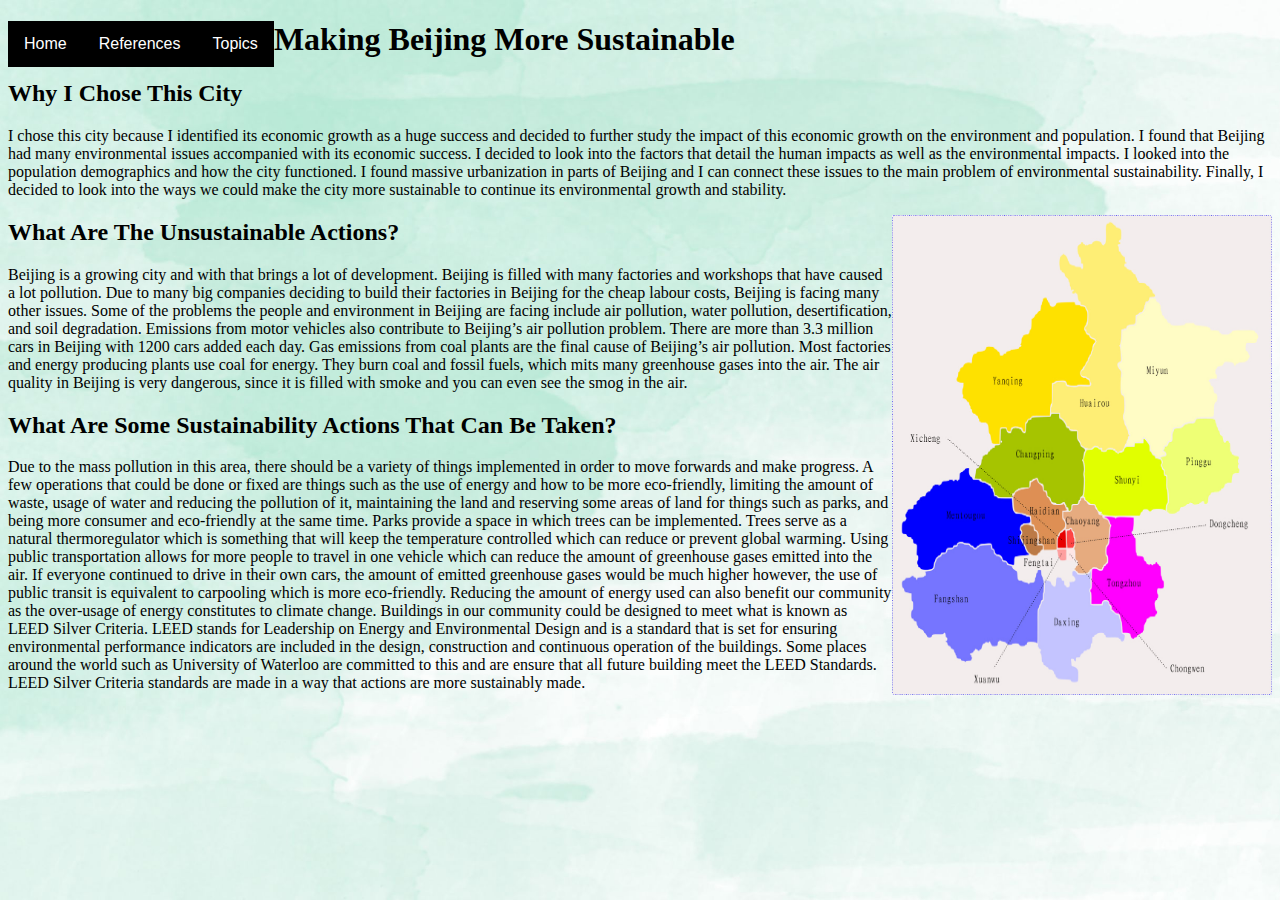
<file: index.html>
<!doctype html>
<html> 
<head>
	<meta charset="UTF-8">
		<title>Making Beijing More Sustainable</title>
		<link rel="stylesheet" type="text/css" href= "sib2.css">
</head>
<body>
</style>


<div class="navbar">
  <a href="index.html">Home</a>
  <a href="reference.html">References</a>
  <div class="dropdown">
    <button class="dropbtn">Topics 
    </button>
    <div class="dropdown-content">
      <a href="SIB2.html">Population</a>
      <a href="SIB3.html">Environmental Impacts</a>
      <a href="SIB4.html">Human Impacts</a>
      <a href="SIB5.html">Sustainability</a>
      <a href="SIB6.html">Unsustainable Activities</a>
      <a href="SIBDevelopmentplan.html">Development Plan</a>
    </div>
  </div> 
</div>

<!-- Headers are supposed to be centred... -->
<!-- Photos aren't working?... -->
<h1>Making Beijing More Sustainable</h1>

<h2>Why I Chose This City</h2>

<p>I chose this city because I identified its economic growth as a huge success and decided 
to further study the impact of this economic growth on the environment and population. I found 
that Beijing had many environmental issues accompanied with its economic success. I decided to 
look into the factors that detail the human impacts as well as the environmental impacts. I
looked into the population demographics and how the city functioned. I found massive urbanization
in parts of Beijing and I can connect these issues to the main problem of environmental sustainability.
Finally, I decided to look into the ways we could make the city more sustainable to continue its 
environmental growth and stability.</p>
<img src="Webpage Photos/beijingmap.jpg"width="380"height="480"align="right">

	<h2>What Are The Unsustainable Actions?</h2>

<p>Beijing is a growing city and with that brings a lot of development. Beijing is filled 
with many factories and workshops that have caused a lot pollution. Due to many big companies 
deciding to build their factories in Beijing for the cheap labour costs, Beijing is facing many 
other issues. Some of the problems the people and environment in Beijing are facing include air
 pollution, water pollution, desertification, and soil degradation. Emissions from motor vehicles 
also contribute to Beijing’s air pollution problem. There are more than 3.3 million cars in 
Beijing with 1200 cars added each day. Gas emissions from coal plants are the final cause of 
Beijing’s air pollution. Most factories and energy producing plants use coal for energy. They 
burn coal and fossil fuels, which mits many greenhouse gases into the air. The air quality in 
Beijing is very dangerous, since it is filled with smoke and you can even see the smog in the air.</p>

	<h2>What Are Some Sustainability Actions That Can Be Taken?</h2>

<p>Due to the mass pollution in this area, there should be a variety of things implemented in 
order to move forwards and make progress. A few operations that could be done or fixed are 
things such as the use of energy and how to be more eco-friendly, limiting the amount of waste,
usage of water and reducing the pollution of it, maintaining the land and reserving some areas
of land for things such as parks, and being more consumer and eco-friendly at the same time. 
Parks provide a space in which trees can be implemented. Trees serve as a natural thermoregulator
which is something that will keep the temperature controlled which can reduce or prevent global
warming. Using public transportation allows for more people to travel in one vehicle which can
reduce the amount of greenhouse gases emitted into the air. If everyone continued to drive in 
their own cars, the amount of emitted greenhouse gases would be much higher however, the use of 
public transit is equivalent to carpooling which is more eco-friendly. Reducing the amount of 
energy used can also benefit our community as the over-usage of energy constitutes to climate 
change.  Buildings in our community  could be designed to meet what is known as LEED Silver 
Criteria. LEED stands for Leadership on Energy and Environmental Design and is a standard 
that is set for ensuring environmental performance indicators are included in the design, 
construction and continuous operation of the buildings. Some places around the world such 
as University of Waterloo are committed to this and are ensure that all future building
meet the LEED Standards. LEED Silver Criteria standards are made in a way that actions 
are more sustainably made.</p>
</body>
</html>
</file>
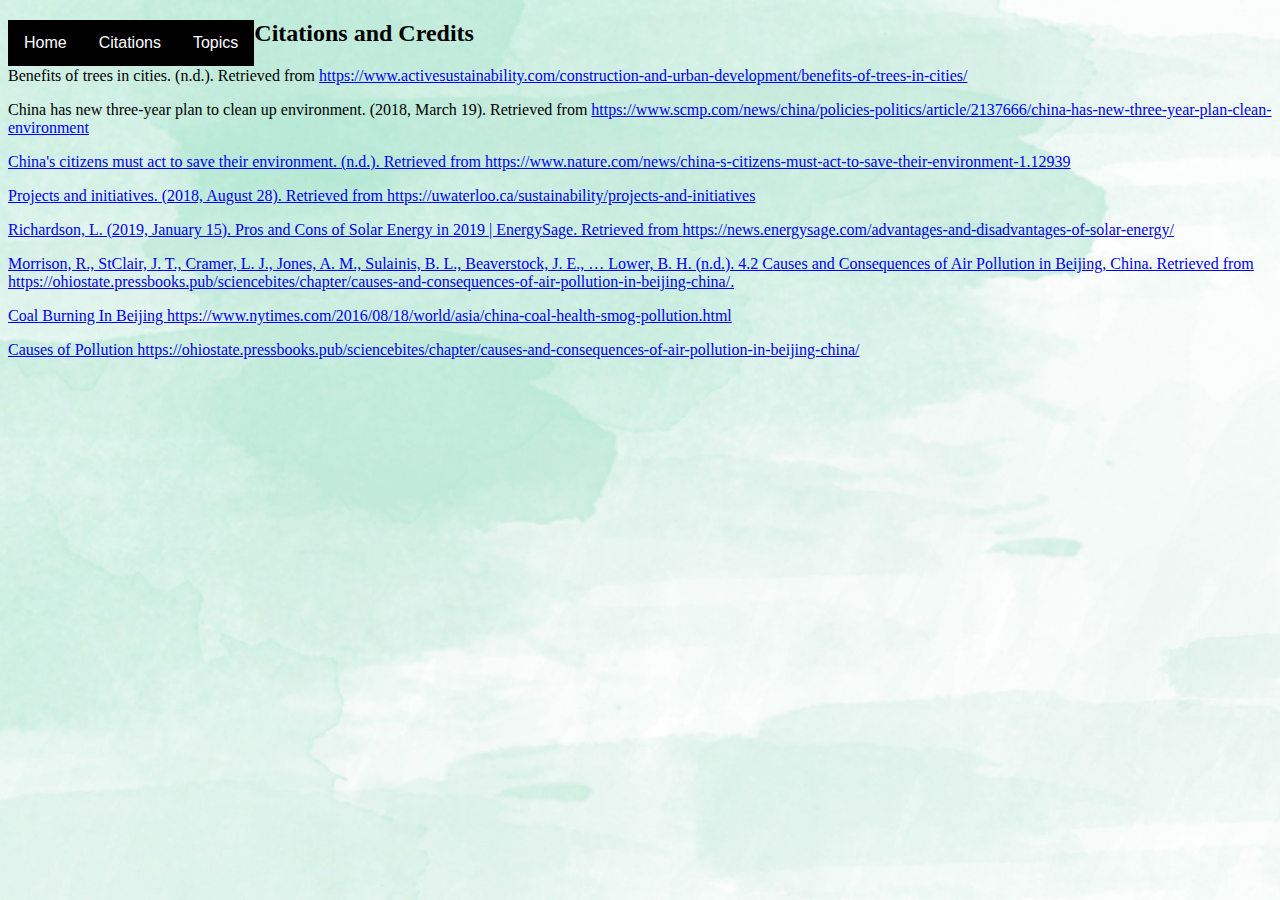
<file: citations.html>
<!doctype html>
<html> 
<head>
	<meta charset="UTF-8">
		<title>Making Beijing More Sustainable</title>
		<link rel="stylesheet" type="text/css" href= "sib2.css">
</head>
<body>
</style>
</head>
<body>

<div class="navbar">
  <a href="index.html">Home</a>
  <a href="citations.html">Citations</a>
  <div class="dropdown">
    <button class="dropbtn">Topics 
    </button>
    <div class="dropdown-content">
      <a href="SIB2.html">Population</a>
      <a href="SIB3.html">Environmental Impacts</a>
      <a href="SIB4.html">Human Impacts</a>
      <a href="SIB5.html">Sustainability</a>
      <a href="SIB6.html">Unsustainable Activities</a>
      <a href="SIBDevelopmentplan.html">Development Plan</a>
    </div>
  </div> 
</div>
		<h2>Citations and Credits</h2>
		
<p>Benefits of trees in cities. (n.d.). Retrieved from 
<a href="https://www.activesustainability.com/construction-and-urban-development/benefits-of-trees-in-cities/">
https://www.activesustainability.com/construction-and-urban-development/benefits-of-trees-in-cities/</a>
</p>

<p>China has new three-year plan to clean up environment. (2018, March 19). Retrieved from 
<a href="https://www.scmp.com/news/china/policies-politics/article/2137666/china-has-new-three-year-plan-clean-environment"> 
https://www.scmp.com/news/china/policies-politics/article/2137666/china-has-new-three-year-plan-clean-environment
</p>

<p>China's citizens must act to save their environment. (n.d.). Retrieved from 
<a href="https://www.nature.com/news/china-s-citizens-must-act-to-save-their-environment-1.12939"> 
https://www.nature.com/news/china-s-citizens-must-act-to-save-their-environment-1.12939 
</p>
 	
<p>Projects and initiatives. (2018, August 28). Retrieved from 
<a href="https://uwaterloo.ca/sustainability/projects-and-initiatives">
https://uwaterloo.ca/sustainability/projects-and-initiatives
</p>

<p>Richardson, L. (2019, January 15). Pros and Cons of Solar Energy in 2019 | EnergySage. Retrieved from 
<a href="https://news.energysage.com/advantages-and-disadvantages-of-solar-energy/"> 
https://news.energysage.com/advantages-and-disadvantages-of-solar-energy/
</p>

Morrison, R., StClair, J. T., Cramer, L. J., Jones, A. M., Sulainis, B. L., Beaverstock, J. E., … Lower, B. H. (n.d.). 4.2 
Causes and Consequences of Air Pollution in Beijing, China. Retrieved from 
<a href="https://ohiostate.pressbooks.pub/sciencebites/chapter/causes-and-consequences-of-air-pollution-in-beijing-china/.">
https://ohiostate.pressbooks.pub/sciencebites/chapter/causes-and-consequences-of-air-pollution-in-beijing-china/.
</p>

<p>Coal Burning In Beijing
<a href="https://www.nytimes.com/2016/08/18/world/asia/china-coal-health-smog-pollution.html"> 
https://www.nytimes.com/2016/08/18/world/asia/china-coal-health-smog-pollution.html
</p>

<p>Causes of Pollution
<a href="https://ohiostate.pressbooks.pub/sciencebites/chapter/causes-and-consequences-of-air-pollution-in-beijing-china/"> 
https://ohiostate.pressbooks.pub/sciencebites/chapter/causes-and-consequences-of-air-pollution-in-beijing-china/
</p>

</body>
</html>
</file>
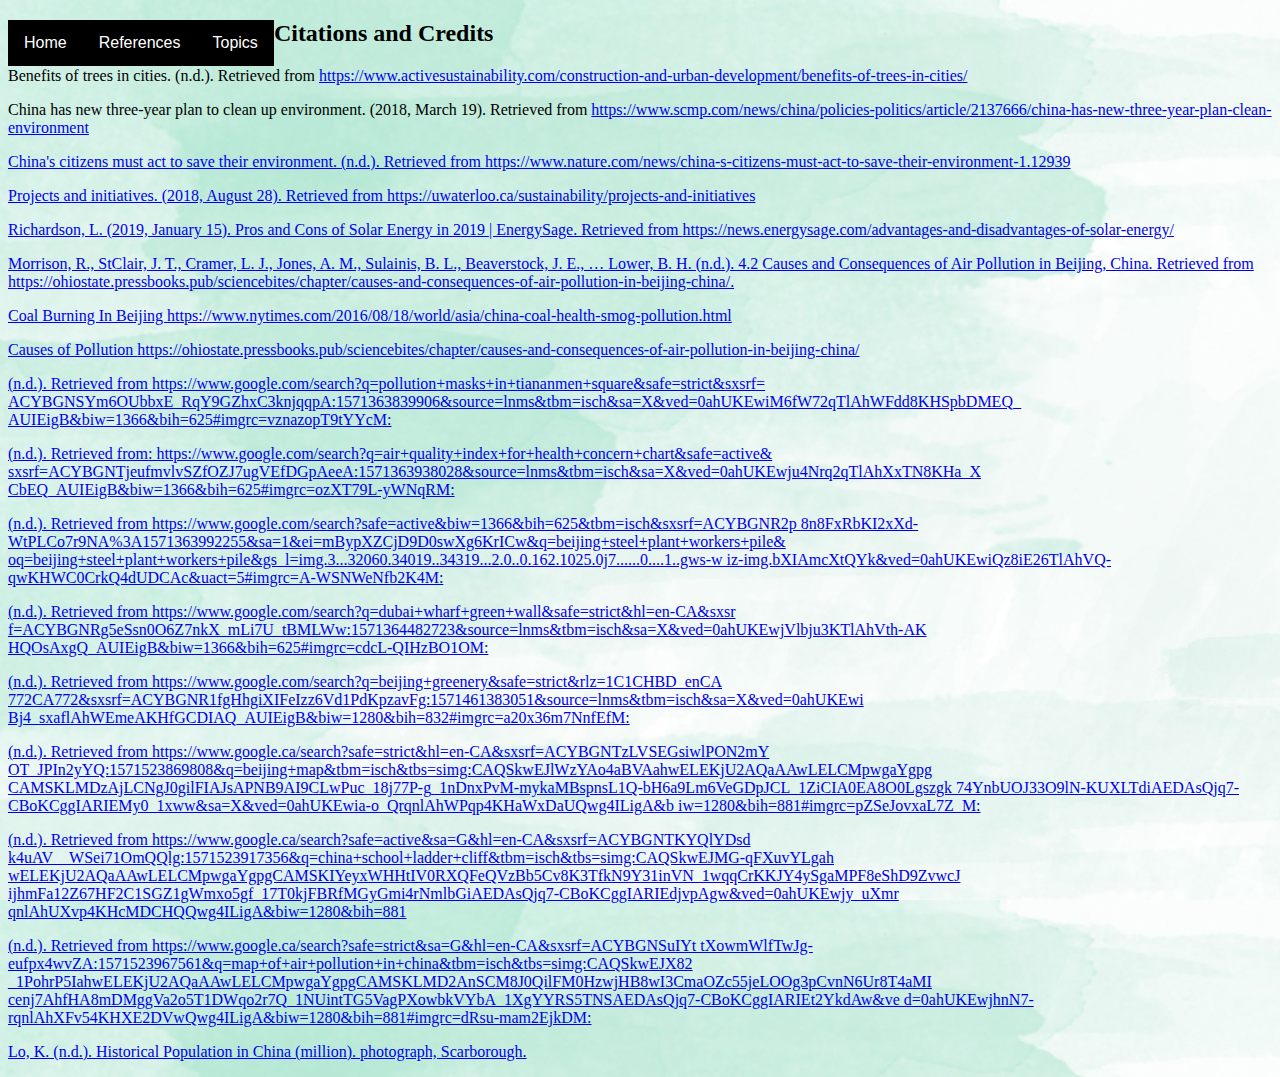
<file: reference.html>
<!doctype html>
<html> 
<head>
	<meta charset="UTF-8">
		<title>Making Beijing More Sustainable</title>
		<link rel="stylesheet" type="text/css" href= "sib2.css">
</head>
<body>
</style>
</head>
<body>

<div class="navbar">
  <a href="index.html">Home</a>
  <a href="reference.html">References</a>
  <div class="dropdown">
    <button class="dropbtn">Topics 
    </button>
    <div class="dropdown-content">
      <a href="SIB2.html">Population</a>
      <a href="SIB3.html">Environmental Impacts</a>
      <a href="SIB4.html">Human Impacts</a>
      <a href="SIB5.html">Sustainability</a>
      <a href="SIB6.html">Unsustainable Activities</a>
      <a href="SIBDevelopmentplan.html">Development Plan</a>
    </div>
  </div> 
</div>
		<h2>Citations and Credits</h2>
		
<p>Benefits of trees in cities. (n.d.). Retrieved from 
<a href="https://www.activesustainability.com/construction-and-urban-development/benefits-of-trees-in-cities/">
https://www.activesustainability.com/construction-and-urban-development/benefits-of-trees-in-cities/</a>
</p>

<p>China has new three-year plan to clean up environment. (2018, March 19). Retrieved from 
<a href="https://www.scmp.com/news/china/policies-politics/article/2137666/china-has-new-three-year-plan-clean-environment"> 
https://www.scmp.com/news/china/policies-politics/article/2137666/china-has-new-three-year-plan-clean-environment
</p>

<p>China's citizens must act to save their environment. (n.d.). Retrieved from 
<a href="https://www.nature.com/news/china-s-citizens-must-act-to-save-their-environment-1.12939"> 
https://www.nature.com/news/china-s-citizens-must-act-to-save-their-environment-1.12939 
</p>
 	
<p>Projects and initiatives. (2018, August 28). Retrieved from 
<a href="https://uwaterloo.ca/sustainability/projects-and-initiatives">
https://uwaterloo.ca/sustainability/projects-and-initiatives
</p>

<p>Richardson, L. (2019, January 15). Pros and Cons of Solar Energy in 2019 | EnergySage. Retrieved from 
<a href="https://news.energysage.com/advantages-and-disadvantages-of-solar-energy/"> 
https://news.energysage.com/advantages-and-disadvantages-of-solar-energy/
</p>

Morrison, R., StClair, J. T., Cramer, L. J., Jones, A. M., Sulainis, B. L., Beaverstock, J. E., … Lower, B. H. (n.d.). 4.2 
Causes and Consequences of Air Pollution in Beijing, China. Retrieved from 
<a href="https://ohiostate.pressbooks.pub/sciencebites/chapter/causes-and-consequences-of-air-pollution-in-beijing-china/.">
https://ohiostate.pressbooks.pub/sciencebites/chapter/causes-and-consequences-of-air-pollution-in-beijing-china/.
</p>

<p>Coal Burning In Beijing
<a href="https://www.nytimes.com/2016/08/18/world/asia/china-coal-health-smog-pollution.html"> 
https://www.nytimes.com/2016/08/18/world/asia/china-coal-health-smog-pollution.html
</p>

<p>Causes of Pollution
<a href="https://ohiostate.pressbooks.pub/sciencebites/chapter/causes-and-consequences-of-air-pollution-in-beijing-china/"> 
https://ohiostate.pressbooks.pub/sciencebites/chapter/causes-and-consequences-of-air-pollution-in-beijing-china/
</p>

<p>(n.d.). Retrieved from  https://www.google.com/search?q=pollution+masks+in+tiananmen+square&safe=strict&sxsrf=
ACYBGNSYm6OUbbxE_RqY9GZhxC3knjqqpA:1571363839906&source=lnms&tbm=isch&sa=X&ved=0ahUKEwiM6fW72qTlAhWFdd8KHSpbDMEQ_
AUIEigB&biw=1366&bih=625#imgrc=vznazopT9tYYcM:
<a href="https://www.google.com/search?q=pollution+masks+in+tiananmen+square&safe=strict&sxsrf=ACYBGNSYm6OUbbxE_
RqY9GZhxC3knjqqpA:1571363839906&source=lnms&tbm=isch&sa=X&ved=0ahUKEwiM6fW72qTlAhWFdd8KHSpbDMEQ_AUIEigB&biw=1366&
bih=625#imgrc=vznazopT9tYYcM:">
</p>

<p>(n.d.). Retrieved from: https://www.google.com/search?q=air+quality+index+for+health+concern+chart&safe=active&
sxsrf=ACYBGNTjeufmvlvSZfOZJ7ugVEfDGpAeeA:1571363938028&source=lnms&tbm=isch&sa=X&ved=0ahUKEwju4Nrq2qTlAhXxTN8KHa_X
CbEQ_AUIEigB&biw=1366&bih=625#imgrc=ozXT79L-yWNqRM:
<a href= "https://www.google.com/search?q=air+quality+index+for+health+concern+chart&s
afe=active&sxsrf=ACYBGNTjeufmvlvSZfOZJ7ugVEfDGpAeeA:1571363938028&source=lnms&tbm=isch&sa
=X&ved=0ahUKEwju4Nrq2qTlAhXxTN8KHa_XCbEQ_AUIEigB&biw=1366&bih=625#imgrc=ozXT79L-yWNqRM:">
</p>

<p>(n.d.). Retrieved from https://www.google.com/search?safe=active&biw=1366&bih=625&tbm=isch&sxsrf=ACYBGNR2p
8n8FxRbKI2xXd-WtPLCo7r9NA%3A1571363992255&sa=1&ei=mBypXZCjD9D0swXg6KrICw&q=beijing+steel+plant+workers+pile&
oq=beijing+steel+plant+workers+pile&gs_l=img.3...32060.34019..34319...2.0..0.162.1025.0j7......0....1..gws-w
iz-img.bXIAmcXtQYk&ved=0ahUKEwiQz8iE26TlAhVQ-qwKHWC0CrkQ4dUDCAc&uact=5#imgrc=A-WSNWeNfb2K4M:
<a href= "https://www.google.com/search?safe=active&biw=1366&bih=625&tbm=isch&sxsrf=ACYBGNR2p8n8FxRbK
I2xXd-WtPLCo7r9NA%3A1571363992255&sa=1&ei=mBypXZCjD9D0swXg6KrICw&q=beijing+steel+plant+workers+pile&oq=
beijing+steel+plant+workers+pile&gs_l=img.3...32060.34019..34319...2.0..0.162.1025.0j7......0....1..gw
s-wiz-img.bXIAmcXtQYk&ved=0ahUKEwiQz8iE26TlAhVQ-qwKHWC0CrkQ4dUDCAc&uact=5#imgrc=A-WSNWeNfb2K4M:">
</p>

<p>(n.d.). Retrieved from https://www.google.com/search?q=dubai+wharf+green+wall&safe=strict&hl=en-CA&sxsr
f=ACYBGNRg5eSsn0O6Z7nkX_mLi7U_tBMLWw:1571364482723&source=lnms&tbm=isch&sa=X&ved=0ahUKEwjVlbju3KTlAhVth-AK
HQOsAxgQ_AUIEigB&biw=1366&bih=625#imgrc=cdcL-QIHzBO1OM:
<a href= "https://www.google.com/search?q=dubai+wharf+green+wall&safe=strict&hl=en-CA&sxsrf=ACYBGNR
g5eSsn0O6Z7nkX_mLi7U_tBMLWw:1571364482723&source=lnms&tbm=isch&sa=X&ved=0ahUKEwjVlbju3KTlAhVth-AKHQO
sAxgQ_AUIEigB&biw=1366&bih=625#imgrc=cdcL-QIHzBO1OM:">
</p>

<p>(n.d.). Retrieved from https://www.google.com/search?q=beijing+greenery&safe=strict&rlz=1C1CHBD_enCA
772CA772&sxsrf=ACYBGNR1fgHhgiXIFeIzz6Vd1PdKpzavFg:1571461383051&source=lnms&tbm=isch&sa=X&ved=0ahUKEwi
Bj4_sxaflAhWEmeAKHfGCDIAQ_AUIEigB&biw=1280&bih=832#imgrc=a20x36m7NnfEfM:
<a href= "https://www.google.com/search?q=beijing+greenery&safe=strict&rlz=1C1CHBD_enCA772CA772&sxsrf=
ACYBGNR1fgHhgiXIFeIzz6Vd1PdKpzavFg:1571461383051&source=lnms&tbm=isch&sa=X&ved=0ahUKEwiBj4_sxaflAhWEme
AKHfGCDIAQ_AUIEigB&biw=1280&bih=832#imgrc=a20x36m7NnfEfM:">
</p>

<p>(n.d.). Retrieved from https://www.google.ca/search?safe=strict&hl=en-CA&sxsrf=ACYBGNTzLVSEGsiwlPON2mY
OT_JPIn2yYQ:1571523869808&q=beijing+map&tbm=isch&tbs=simg:CAQSkwEJlWzYAo4aBVAahwELEKjU2AQaAAwLELCMpwgaYgpg
CAMSKLMDzAjLCNgJ0gilFIAJsAPNB9AI9CLwPuc_18j77P-g_1nDnxPvM-mykaMBspnsL1Q-bH6a9Lm6VeGDpJCL_1ZiCIA0EA8O0Lgszgk
74YnbUOJ33O9lN-KUXLTdiAEDAsQjq7-CBoKCggIARIEMy0_1xww&sa=X&ved=0ahUKEwia-o_QrqnlAhWPqp4KHaWxDaUQwg4ILigA&b
iw=1280&bih=881#imgrc=pZSeJovxaL7Z_M:
<a href= "https://www.google.ca/search?safe=strict&hl=en-CA&sxsrf=ACYBGNTzLVSEGsiwlPON2mY
OT_JPIn2yYQ:1571523869808&q=beijing+map&tbm=isch&tbs=simg:CAQSkwEJlWzYAo4aBVAahwELEKjU2AQaAAwLELCMpwgaYgpg
CAMSKLMDzAjLCNgJ0gilFIAJsAPNB9AI9CLwPuc_18j77P-g_1nDnxPvM-mykaMBspnsL1Q-bH6a9Lm6VeGDpJCL_1ZiCIA0EA8O0Lgszgk
74YnbUOJ33O9lN-KUXLTdiAEDAsQjq7-CBoKCggIARIEMy0_1xww&sa=X&ved=0ahUKEwia-o_QrqnlAhWPqp4KHaWxDaUQwg4ILigA&b
iw=1280&bih=881#imgrc=pZSeJovxaL7Z_M:">
</p>

<p>(n.d.). Retrieved from https://www.google.ca/search?safe=active&sa=G&hl=en-CA&sxsrf=ACYBGNTKYQlYDsd
k4uAV__WSei71OmQQlg:1571523917356&q=china+school+ladder+cliff&tbm=isch&tbs=simg:CAQSkwEJMG-qFXuvYLgah
wELEKjU2AQaAAwLELCMpwgaYgpgCAMSKIYeyxWHHtIV0RXQFeQVzBb5Cv8K3TfkN9Y31inVN_1wqqCrKKJY4ySgaMPF8eShD9ZvwcJ
ijhmFa12Z67HF2C1SGZ1gWmxo5gf_17T0kjFBRfMGyGmi4rNmlbGiAEDAsQjq7-CBoKCggIARIEdjvpAgw&ved=0ahUKEwjy_uXmr
qnlAhUXvp4KHcMDCHQQwg4ILigA&biw=1280&bih=881
<a href= "https://www.google.ca/search?safe=active&sa=G&hl=en-CA&sxsrf=ACYBGNTKYQlYDsd
k4uAV__WSei71OmQQlg:1571523917356&q=china+school+ladder+cliff&tbm=isch&tbs=simg:CAQSkwEJMG-qFXuvYLgah
wELEKjU2AQaAAwLELCMpwgaYgpgCAMSKIYeyxWHHtIV0RXQFeQVzBb5Cv8K3TfkN9Y31inVN_1wqqCrKKJY4ySgaMPF8eShD9ZvwcJ
ijhmFa12Z67HF2C1SGZ1gWmxo5gf_17T0kjFBRfMGyGmi4rNmlbGiAEDAsQjq7-CBoKCggIARIEdjvpAgw&ved=0ahUKEwjy_uXmr
qnlAhUXvp4KHcMDCHQQwg4ILigA&biw=1280&bih=881">
</p>

<p>(n.d.). Retrieved from https://www.google.ca/search?safe=strict&sa=G&hl=en-CA&sxsrf=ACYBGNSuIYt
tXowmWlfTwJg-eufpx4wvZA:1571523967561&q=map+of+air+pollution+in+china&tbm=isch&tbs=simg:CAQSkwEJX82
_1PohrP5IahwELEKjU2AQaAAwLELCMpwgaYgpgCAMSKLMD2AnSCM8J0QilFM0HzwjHB8wI3CmaOZc55jeLOOg3pCvnN6Ur8T4aMI
cenj7AhfHA8mDMggVa2o5T1DWqo2r7Q_1NUintTG5VagPXowbkVYbA_1XgYYRS5TNSAEDAsQjq7-CBoKCggIARIEt2YkdAw&ve
d=0ahUKEwjhnN7-rqnlAhXFv54KHXE2DVwQwg4ILigA&biw=1280&bih=881#imgrc=dRsu-mam2EjkDM:
<a href= "https://www.google.ca/search?safe=strict&sa=G&hl=en-CA&sxsrf=ACYBGNSuIYt
tXowmWlfTwJg-eufpx4wvZA:1571523967561&q=map+of+air+pollution+in+china&tbm=isch&tbs=simg:CAQSkwEJX82
_1PohrP5IahwELEKjU2AQaAAwLELCMpwgaYgpgCAMSKLMD2AnSCM8J0QilFM0HzwjHB8wI3CmaOZc55jeLOOg3pCvnN6Ur8T4aMI
cenj7AhfHA8mDMggVa2o5T1DWqo2r7Q_1NUintTG5VagPXowbkVYbA_1XgYYRS5TNSAEDAsQjq7-CBoKCggIARIEt2YkdAw&ve
d=0ahUKEwjhnN7-rqnlAhXFv54KHXE2DVwQwg4ILigA&biw=1280&bih=881#imgrc=dRsu-mam2EjkDM:">
</p>

<p> Lo, K. (n.d.). Historical Population in China (million). photograph, Scarborough. </p>

</body>
</html>
</file>
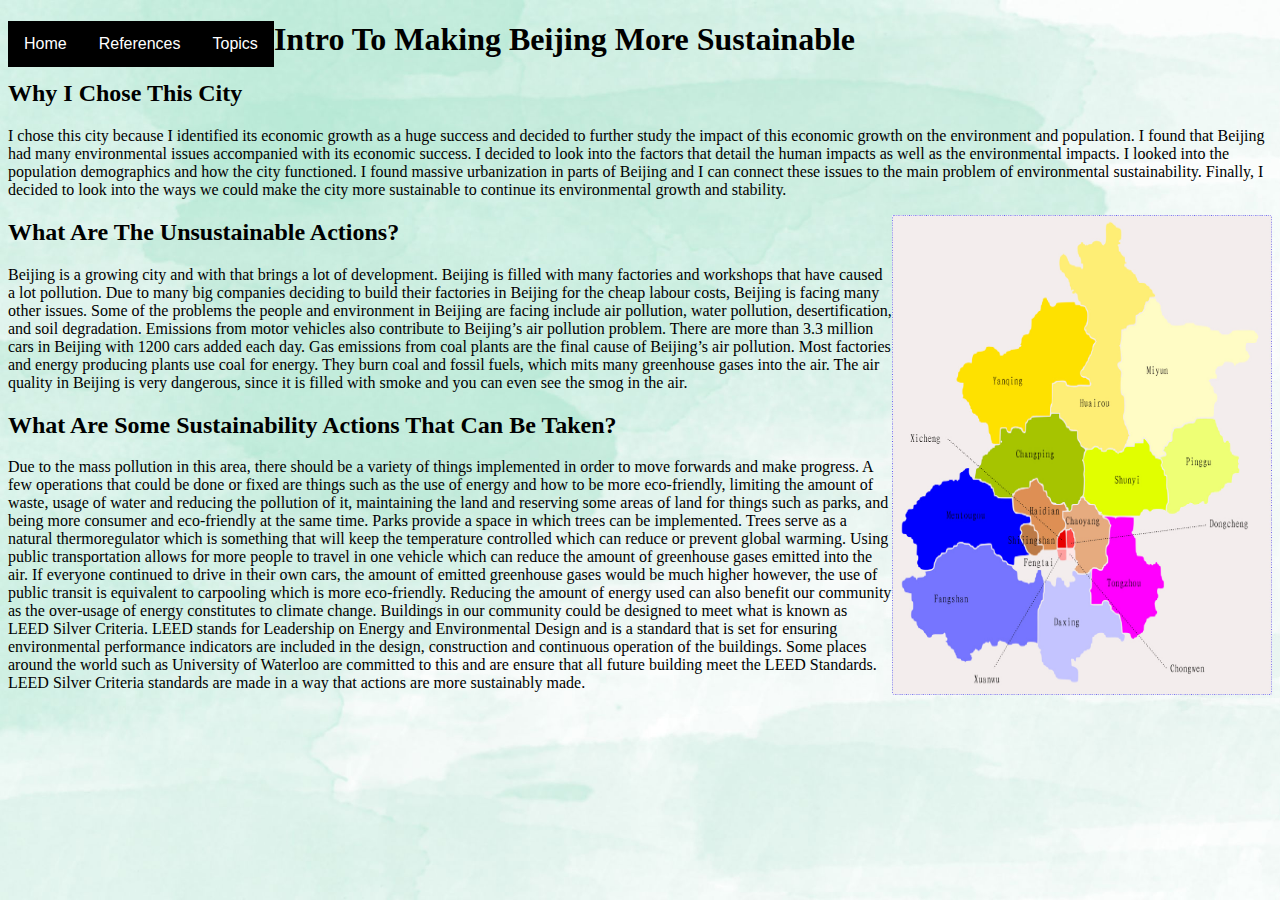
<file: SIB1.html>
<!doctype html>
<html> 
<head>
	<meta charset="UTF-8">
</head>
<body>
</style>
</head>
<body>

<div class="navbar">
  <a href="index.html">Home</a>
  <a href="reference.html">References</a>
  <div class="dropdown">
    <button class="dropbtn">Topics 
    </button>
    <div class="dropdown-content">
      <a href="SIB2.html">Population</a>
      <a href="SIB3.html">Environmental Impacts</a>
      <a href="SIB4.html">Human Impacts</a>
      <a href="SIB5.html">Sustainability</a>
      <a href="SIB6.html">Unsustainable Activities</a>
      <a href="SIBDevelopmentplan.html">Development Plan</a>
    </div>
  </div> 
</div>
	
	<link rel="stylesheet" type="text/css" href= "sib2.css">
	
<h1>Intro To Making Beijing More Sustainable</h1>

	<h2>Why I Chose This City</h2>

<p>I chose this city because I identified its economic growth as a huge success and decided 
to further study the impact of this economic growth on the environment and population. I found 
that Beijing had many environmental issues accompanied with its economic success. I decided to 
look into the factors that detail the human impacts as well as the environmental impacts. I
looked into the population demographics and how the city functioned. I found massive urbanization
in parts of Beijing and I can connect these issues to the main problem of environmental sustainability.
Finally, I decided to look into the ways we could make the city more sustainable to continue its 
environmental growth and stability.</p>
<img src="Webpage Photos/beijingmap.jpg" width="380" height="480" align="right">

	<h2>What Are The Unsustainable Actions?</h2>

<p>Beijing is a growing city and with that brings a lot of development. Beijing is filled 
with many factories and workshops that have caused a lot pollution. Due to many big companies 
deciding to build their factories in Beijing for the cheap labour costs, Beijing is facing many 
other issues. Some of the problems the people and environment in Beijing are facing include air
 pollution, water pollution, desertification, and soil degradation. Emissions from motor vehicles 
also contribute to Beijing’s air pollution problem. There are more than 3.3 million cars in 
Beijing with 1200 cars added each day. Gas emissions from coal plants are the final cause of 
Beijing’s air pollution. Most factories and energy producing plants use coal for energy. They 
burn coal and fossil fuels, which mits many greenhouse gases into the air. The air quality in 
Beijing is very dangerous, since it is filled with smoke and you can even see the smog in the air.</p>

	<h2>What Are Some Sustainability Actions That Can Be Taken?</h2>

<p>Due to the mass pollution in this area, there should be a variety of things implemented in 
order to move forwards and make progress. A few operations that could be done or fixed are 
things such as the use of energy and how to be more eco-friendly, limiting the amount of waste,
usage of water and reducing the pollution of it, maintaining the land and reserving some areas
of land for things such as parks, and being more consumer and eco-friendly at the same time. 
Parks provide a space in which trees can be implemented. Trees serve as a natural thermoregulator
which is something that will keep the temperature controlled which can reduce or prevent global
warming. Using public transportation allows for more people to travel in one vehicle which can
reduce the amount of greenhouse gases emitted into the air. If everyone continued to drive in 
their own cars, the amount of emitted greenhouse gases would be much higher however, the use of 
public transit is equivalent to carpooling which is more eco-friendly. Reducing the amount of 
energy used can also benefit our community as the over-usage of energy constitutes to climate 
change.  Buildings in our community  could be designed to meet what is known as LEED Silver 
Criteria. LEED stands for Leadership on Energy and Environmental Design and is a standard 
that is set for ensuring environmental performance indicators are included in the design, 
construction and continuous operation of the buildings. Some places around the world such 
as University of Waterloo are committed to this and are ensure that all future building
meet the LEED Standards. LEED Silver Criteria standards are made in a way that actions 
are more sustainably made.</p>

</body>
</file>
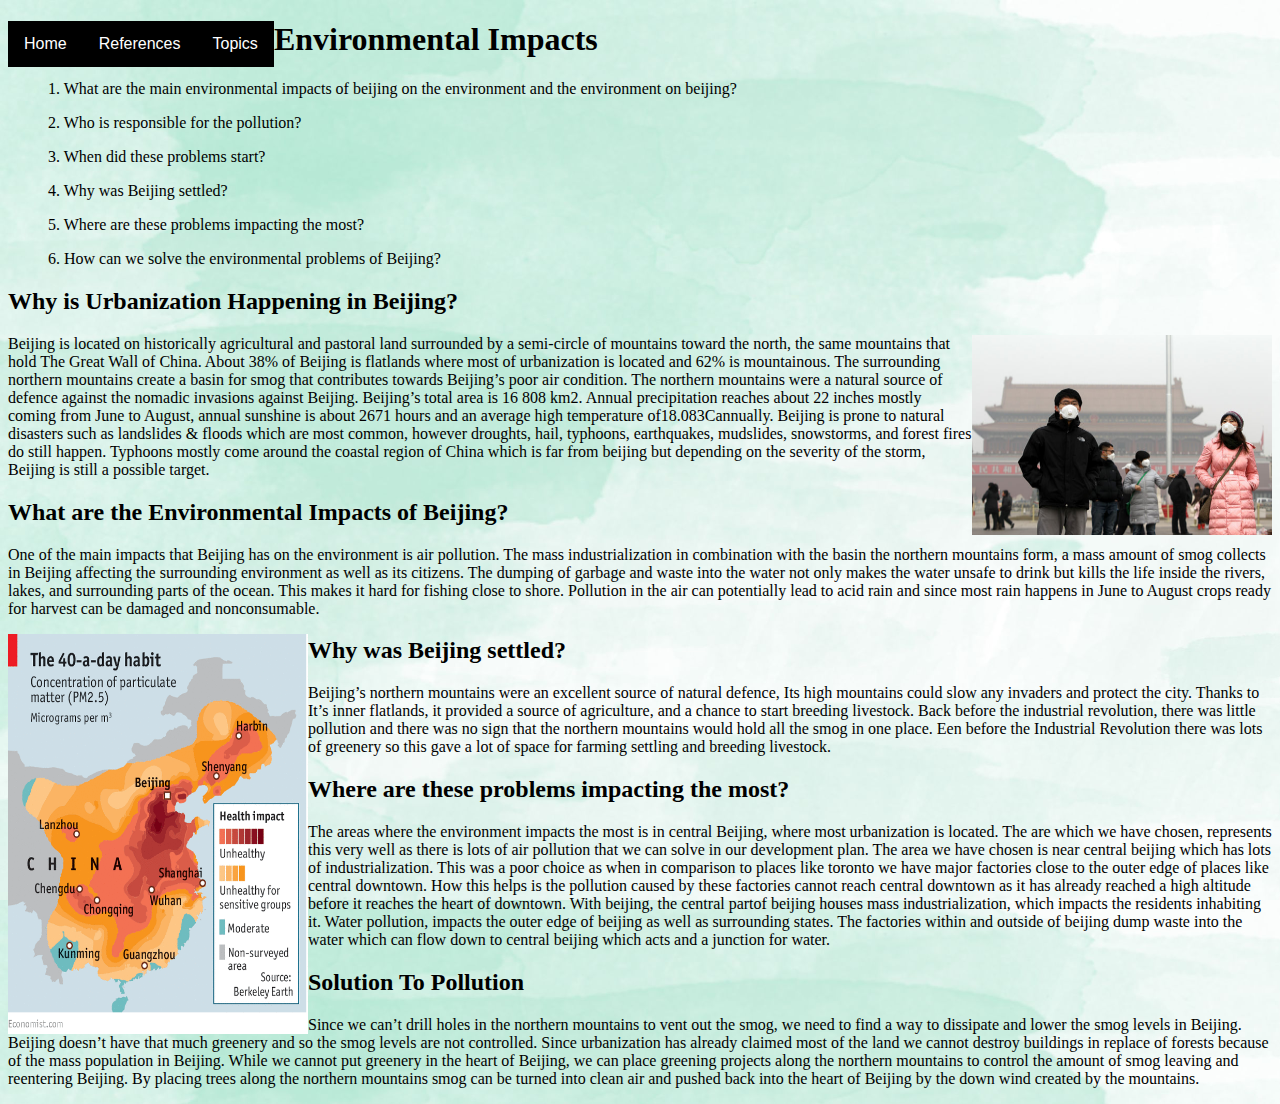
<file: SIB3.html>
<!doctype html>
<html> 
<head>
	<meta charset="UTF-8">
		<title>Making Beijing More Sustainable</title>
</head>
<body>
</style>
</head>
<body>

<div class="navbar">
  <a href="index.html">Home</a>
  <a href="reference.html">References</a>
  <div class="dropdown">
    <button class="dropbtn">Topics 
    </button>
    <div class="dropdown-content">
      <a href="SIB2.html">Population</a>
      <a href="SIB3.html">Environmental Impacts</a>
      <a href="SIB4.html">Human Impacts</a>
      <a href="SIB5.html">Sustainability</a>
      <a href="SIB6.html">Unsustainable Activities</a>
      <a href="SIBDevelopmentplan.html">Development Plan</a>
    </div>
  </div> 
</div>

	<link rel="stylesheet" type="text/css" href= "sib2.css">
	<h1>Environmental Impacts</h1>
	
<ol>1. What are the main environmental impacts of beijing on the environment and the environment on beijing?</ol>
<ol>2. Who is responsible for the pollution?</ol>
<ol>3. When did these problems start?</ol>
<ol>4. Why was Beijing settled?</ol>
<ol>5. Where are these problems impacting the most?</ol>
<ol>6. How can we solve the environmental problems of Beijing?</ol>

	<h2>Why is Urbanization Happening in Beijing?</h2>
	
<img src= "Webpage Photos/mask.jpg"  width= "300" height="200" align="right">
<p>Beijing is located on historically agricultural and pastoral land surrounded by a semi-circle of mountains toward the north, the same 
mountains that hold The Great Wall of China. About 38% of Beijing is flatlands where most of urbanization is located and 62% is mountainous. 
The surrounding northern mountains create a basin for smog that contributes towards Beijing’s poor air condition. The northern mountains were 
a natural source of  defence against the nomadic invasions against Beijing. Beijing’s total area is 16 808 km2. Annual precipitation reaches 
about 22 inches mostly coming from June to August, annual sunshine is about 2671 hours and an average high temperature of18.083Cannually.
 Beijing is prone to natural disasters such as landslides & floods which are most common, however droughts, hail, typhoons, earthquakes,
 mudslides, snowstorms, and forest fires do still happen. Typhoons mostly come around the coastal region of China which is far from 
 beijing but depending on the severity of the storm, Beijing is still a possible target.</p>	
	
	<h2>What are the Environmental Impacts of Beijing?</h2>
<p>One of the main impacts that Beijing has on the environment is air pollution. The mass industrialization in combination with the basin
 the northern mountains form, a mass amount of smog collects in Beijing affecting the surrounding environment as well as its citizens. 
 The dumping of garbage and waste into the water not only makes the water unsafe to drink but kills the life inside the rivers, lakes,
 and surrounding parts of the ocean. This makes it hard for fishing close to shore. Pollution in the air can potentially lead to acid 
 rain and since most rain happens in June to August crops ready for harvest can be damaged and nonconsumable. </p>
<img src= "Webpage Photos/40aday.jpg"  width= "300" height="400" align="left">
 
	<h2>Why was Beijing settled?</h2>
<p>Beijing’s northern mountains were an excellent source of natural defence, Its high mountains could slow any invaders and protect the
 city. Thanks to It’s inner flatlands, it provided a source of agriculture, and a chance to start breeding livestock. Back before the 
 industrial revolution, there was little pollution and there was no sign that the northern mountains would hold all the smog in one place. 
 Een before the Industrial Revolution there was lots of greenery so this gave a lot of space for farming settling and breeding livestock.</p>
 
	<h2>Where are these problems impacting the most?</h2>
<p>The areas where the environment impacts the most is in central Beijing, where most urbanization is located. The are which we have chosen, 
represents this very well as there is lots of air pollution that we can solve in our development plan. The area we have chosen is near 
central beijing which has lots of industrialization. This was a poor choice as when in comparison to places like toronto we have major 	
factories close to the outer edge of places like central downtown. How this helps is the pollution caused by these factories cannot reach 
central downtown as it has already reached a high altitude before it reaches the heart of downtown. With beijing, the central partof
beijing houses mass industrialization, which impacts the residents inhabiting it. Water pollution, impacts the outer edge of beijing 
as well as surrounding states. The factories within and outside of beijing dump waste into the water which can flow down to central 
beijing which acts and a junction for water.</p>

	<h2>Solution To Pollution</h2>
<p>Since we can’t drill holes in the northern mountains to vent out the smog, we need to find a way to dissipate and lower the smog 
levels in Beijing. Beijing doesn’t have that much greenery and so the smog levels are not controlled. Since urbanization has already 
claimed most of the land we cannot destroy buildings in replace of forests because of the mass population in Beijing. While we cannot
 put greenery in the heart of Beijing, we can place greening projects along the northern mountains to control the amount of smog leaving 
 and reentering Beijing. By placing trees along the northern mountains smog can be turned into clean air and pushed back into the heart 
 of  Beijing by the down wind created by the mountains.</p>
</body>
</file>
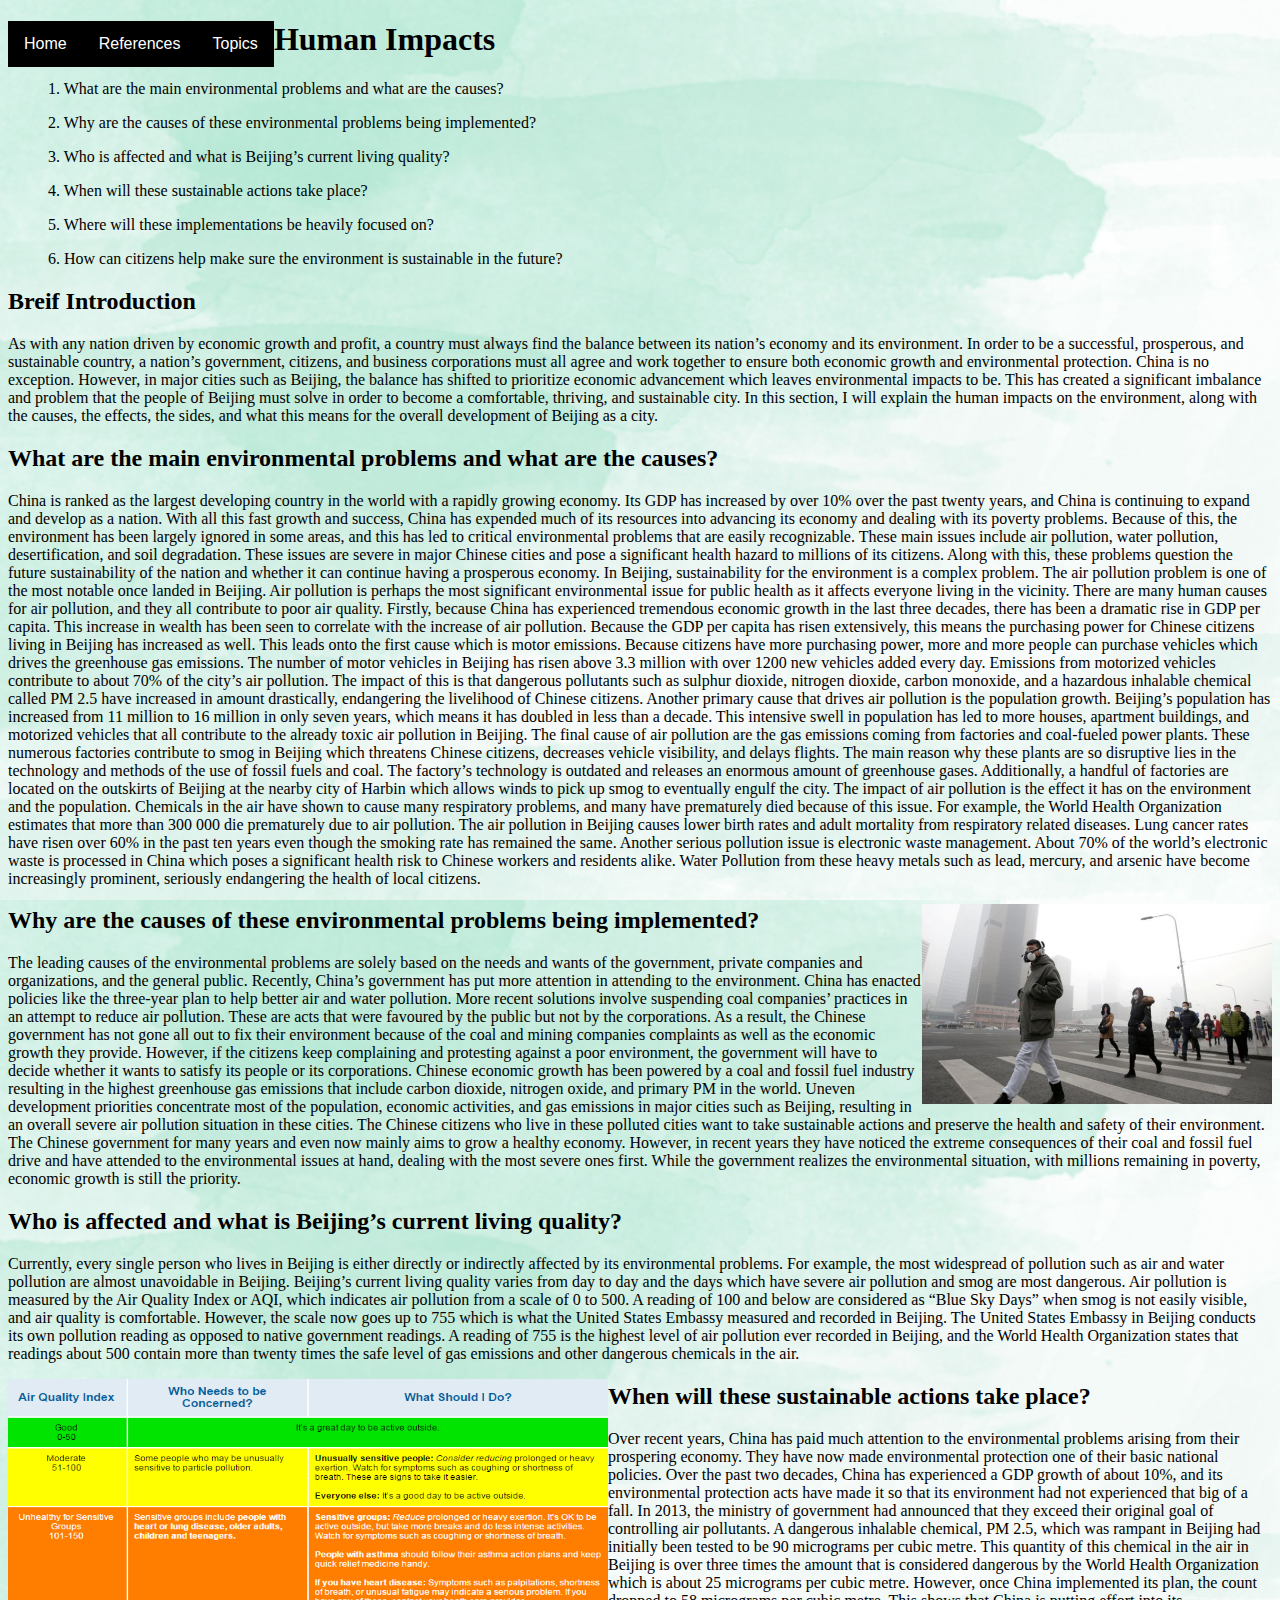
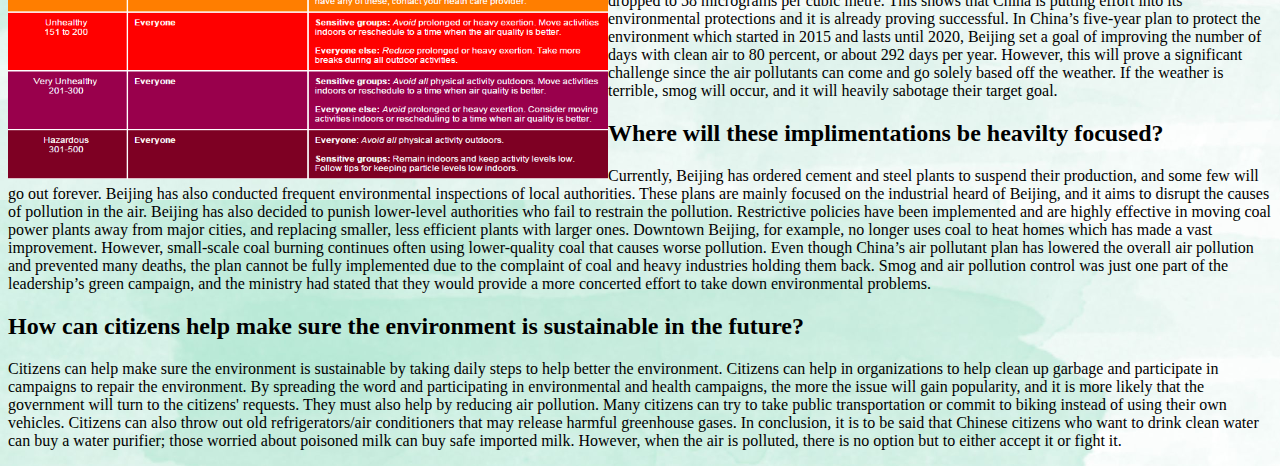
<file: SIB4.html>
<!doctype html>
<html> 
<head>
	<meta charset="UTF-8">
		<title>Making Beijing More Sustainable</title>
</head>
<body>
</style>
</head>
<body>

<div class="navbar">
  <a href="index.html">Home</a>
  <a href="reference.html">References</a>
  <div class="dropdown">
    <button class="dropbtn">Topics 
    </button>
    <div class="dropdown-content">
      <a href="SIB2.html">Population</a>
      <a href="SIB3.html">Environmental Impacts</a>
      <a href="SIB4.html">Human Impacts</a>
      <a href="SIB5.html">Sustainability</a>
      <a href="SIB6.html">Unsustainable Activities</a>
      <a href="SIBDevelopmentplan.html">Development Plan</a>
    </div>
  </div> 
</div>

	<link rel="stylesheet" type="text/css" href= "sib2.css">
	<h1>Human Impacts</h1>

<ol>1. What are the main environmental problems and what are the causes?</ol>
<ol>2. Why are the causes of these environmental problems being implemented?</ol>
<ol>3. Who is affected and what is Beijing’s current living quality?</ol>
<ol>4. When will these sustainable actions take place?</ol>
<ol>5. Where will these implementations be heavily focused on?</ol>
<ol>6. How can citizens help make sure the environment is sustainable in the future?</ol>
 
	<h2>Breif Introduction</h2>
<p>As with any nation driven by economic growth and profit, a country must always find the balance between its nation’s economy and its 
environment. In order to be a successful, prosperous, and sustainable country, a nation’s government, citizens, and business corporations 
must all agree and work together to ensure both economic growth and environmental protection. China is no exception. However, in major 
cities such as Beijing, the balance has shifted to prioritize economic advancement which leaves environmental impacts to be. This has 
created a significant imbalance and problem that the people of Beijing must solve in order to become a comfortable, thriving, and 
sustainable city. In this section, I will explain the human impacts on the environment, along with the causes, the effects, the sides, 
and what this means for the overall development of Beijing as a city.</p>

	<h2>What are the main environmental problems and what are the causes?</h2>
 <p>China is ranked as the largest developing country in the world with a rapidly growing economy. Its GDP has increased by over 10% over 
the past twenty years, and China is continuing to expand and develop as a nation. With all this fast growth and success, China has expended 
much of its resources into advancing its economy and dealing with its poverty problems. Because of this, the environment has been largely 
ignored in some areas, and this has led to critical environmental problems that are easily recognizable. These main issues include air 
pollution, water pollution, desertification, and soil degradation. These issues are severe in major Chinese cities and pose a significant 
health hazard to millions of its citizens. 

Along with this, these problems question the future sustainability of the nation and whether it can continue having a prosperous economy. 
In Beijing, sustainability for the environment is a complex problem. The air pollution problem is one of the most notable once landed in 
Beijing. Air pollution is perhaps the most significant environmental issue for public health as it affects everyone living in the vicinity. 
There are many human causes for air pollution, and they all contribute to poor air quality. Firstly, because China has experienced tremendous 
economic growth in the last three decades, there has been a dramatic rise in GDP per capita. This increase in wealth has been seen to correlate 
with the increase of air pollution.

Because the GDP per capita has risen extensively, this means the purchasing power for Chinese citizens living in Beijing has increased as well. 
This leads onto the first cause which is motor emissions. Because citizens have more purchasing power, more and more people can purchase 
vehicles which drives the greenhouse gas emissions. The number of motor vehicles in Beijing has risen above 3.3 million with over 1200 new 
vehicles added every day. Emissions from motorized vehicles contribute to about 70% of the city’s air pollution. The impact of this is that 
dangerous pollutants such as sulphur dioxide, nitrogen dioxide, carbon monoxide, and a hazardous inhalable chemical called PM 2.5 have 
increased in amount drastically, endangering the livelihood of Chinese citizens. Another primary cause that drives air pollution is the 
population growth. Beijing’s population has increased from 11 million to 16 million in only seven years, which means it has doubled in 
less than a decade. This intensive swell in population has led to more houses, apartment buildings, and motorized vehicles that all 
contribute to the already toxic air pollution in Beijing. 

The final cause of air pollution are the gas emissions coming from factories and coal-fueled power plants. These numerous factories 
contribute to smog in Beijing which threatens Chinese citizens, decreases vehicle visibility, and delays flights. The main reason why 
these plants are so disruptive lies in the technology and methods of the use of fossil fuels and coal. The factory’s technology is 
outdated and releases an enormous amount of greenhouse gases. Additionally, a handful of factories are located on the outskirts of 
Beijing at the nearby city of Harbin which allows winds to pick up smog to eventually engulf the city.

The impact of air pollution is the effect it has on the environment and the population. Chemicals in the air have shown to cause many 
respiratory problems, and many have prematurely died because of this issue. For example, the World Health Organization estimates that 
more than 300 000 die prematurely due to air pollution. The air pollution in Beijing causes lower birth rates and adult mortality from 
respiratory related diseases. Lung cancer rates have risen over 60% in the past ten years even though the smoking rate has remained the 
same. Another serious pollution issue is electronic waste management. About 70% of the world’s electronic waste is processed in China 
which poses a significant health risk to Chinese workers and residents alike. Water Pollution from these heavy metals such as lead, 
mercury, and arsenic have become increasingly prominent, seriously endangering the health of local citizens.</p>
<img src= "Webpage Photos/pollution.jpg"  width= "350" height="200" align="right">
 
	<h2>Why are the causes of these environmental problems being implemented?</h2>
<p>The leading causes of the environmental problems are solely based on the needs and wants of the government, private companies and 
organizations, and the general public. Recently, China’s government has put more attention in attending to the environment. China has 
enacted policies like the three-year plan to help better air and water pollution. More recent solutions involve suspending coal 
companies’ practices in an attempt to reduce air pollution. These are acts that were favoured by the public but not by the corporations. 
As a result, the Chinese government has not gone all out to fix their environment because of the coal and mining companies complaints 
as well as the economic growth they provide.

However, if the citizens keep complaining and protesting against a poor environment, the government will have to decide whether it wants 
to satisfy its people or its corporations. Chinese economic growth has been powered by a coal and fossil fuel industry resulting in the 
highest greenhouse gas emissions that include carbon dioxide, nitrogen oxide, and primary PM in the world. Uneven development priorities 
concentrate most of the population, economic activities, and gas emissions in major cities such as Beijing, resulting in an overall severe 
air pollution situation in these cities. 

The Chinese citizens who live in these polluted cities want to take sustainable actions and preserve the health and safety of their 
environment. The Chinese government for many years and even now mainly aims to grow a healthy economy. However, in recent years they have 
noticed the extreme consequences of their coal and fossil fuel drive and have attended to the environmental issues at hand, dealing with 
the most severe ones first. While the government realizes the environmental situation, with millions remaining in poverty, economic growth 
is still the priority. </p>
	
	<h2>Who is affected and what is Beijing’s current living quality?</h2>
<p>Currently, every single person who lives in Beijing is either directly or indirectly affected by its environmental problems. For example, 
the most widespread of pollution such as air and water pollution are almost unavoidable in Beijing. Beijing’s current living quality varies 
from day to day and the days which have severe air pollution and smog are most dangerous. Air pollution is measured by the Air Quality Index 
or AQI, which indicates air pollution from a scale of 0 to 500. A reading of 100 and below are considered as “Blue Sky Days” when smog is not 
easily visible, and air quality is comfortable. However, the scale now goes up to 755 which is what the United States Embassy measured and 
recorded in Beijing. The United States Embassy in Beijing conducts its own pollution reading as opposed to native government readings. A reading 
of 755 is the highest level of air pollution ever recorded in Beijing, and the World Health Organization states that readings about 500 contain 
more than twenty times the safe level of gas emissions and other dangerous chemicals in the air.</p>
<img src= "Webpage Photos/chart.jpg"  width= "600" height="400" align="left">
	
	<h2>When will these sustainable actions take place?</h2>
<p>Over recent years, China has paid much attention to the environmental problems arising from their prospering economy. They have now made 
environmental protection one of their basic national policies. Over the past two decades, China has experienced a GDP growth of about 10%,
and its environmental protection acts have made it so that its environment had not experienced that big of a fall. In 2013, the ministry 
of government had announced that they exceed their original goal of controlling air pollutants. A dangerous inhalable chemical, PM 2.5, 
which was rampant in Beijing had initially been tested to be 90 micrograms per cubic metre. This quantity of this chemical in the air 
in Beijing is over three times the amount that is considered dangerous by the World Health Organization which is about 25 micrograms 
per cubic metre. However, once China implemented its plan, the count dropped to 58 micrograms per cubic metre. 

This shows that China is putting effort into its environmental protections and it is already proving successful. In China’s five-year 
plan to protect the environment which started in 2015 and lasts until 2020, Beijing set a goal of improving the number of days with clean 
air to 80 percent, or about 292 days per year. However, this will prove a significant challenge since the air pollutants can come and go 
solely based off the weather. If the weather is terrible, smog will occur, and it will heavily sabotage their target goal.</p>
	
	<h2>Where will these implimentations be heavilty focused?</h2>
<p>Currently, Beijing has ordered cement and steel plants to suspend their production, and some few will go out forever. Beijing has 
also conducted frequent environmental inspections of local authorities. These plans are mainly focused on the industrial heard of 
Beijing, and it aims to disrupt the causes of pollution in the air. Beijing has also decided to punish lower-level authorities who 
fail to restrain the pollution. Restrictive policies have been implemented and are highly effective in moving coal power plants away 
from major cities, and replacing smaller, less efficient plants with larger ones. Downtown Beijing, for example, no longer uses coal 
to heat homes which has made a vast improvement. However, small-scale coal burning continues often using lower-quality coal that causes 
worse pollution. Even though China’s air pollutant plan has lowered the overall air pollution and prevented many deaths, the plan cannot 
be fully implemented due to the complaint of coal and heavy industries holding them back. Smog and air pollution control was just one 
part of the leadership’s green campaign, and the ministry had stated that they would provide a more concerted effort to take down 
environmental problems.</p>

		<h2>How can citizens help make sure the environment is sustainable in the future?</h2>
<p> Citizens can help make sure the environment is sustainable by taking daily steps to help better the environment. Citizens can help 
in organizations to help clean up garbage and participate in campaigns to repair the environment. By spreading the word and participating 
in environmental and health campaigns, the more the issue will gain popularity, and it is more likely that the government will turn to the 
citizens' requests. They must also help by reducing air pollution. Many citizens can try to take public transportation or commit to biking 
instead of using their own vehicles. Citizens can also throw out old refrigerators/air conditioners that may release harmful greenhouse 
gases. In conclusion, it is to be said that Chinese citizens who want to drink clean water can buy a water purifier; those worried about 
poisoned milk can buy safe imported milk. However, when the air is polluted, there is no option but to either accept it or fight it.</p>	
</body>
</file>
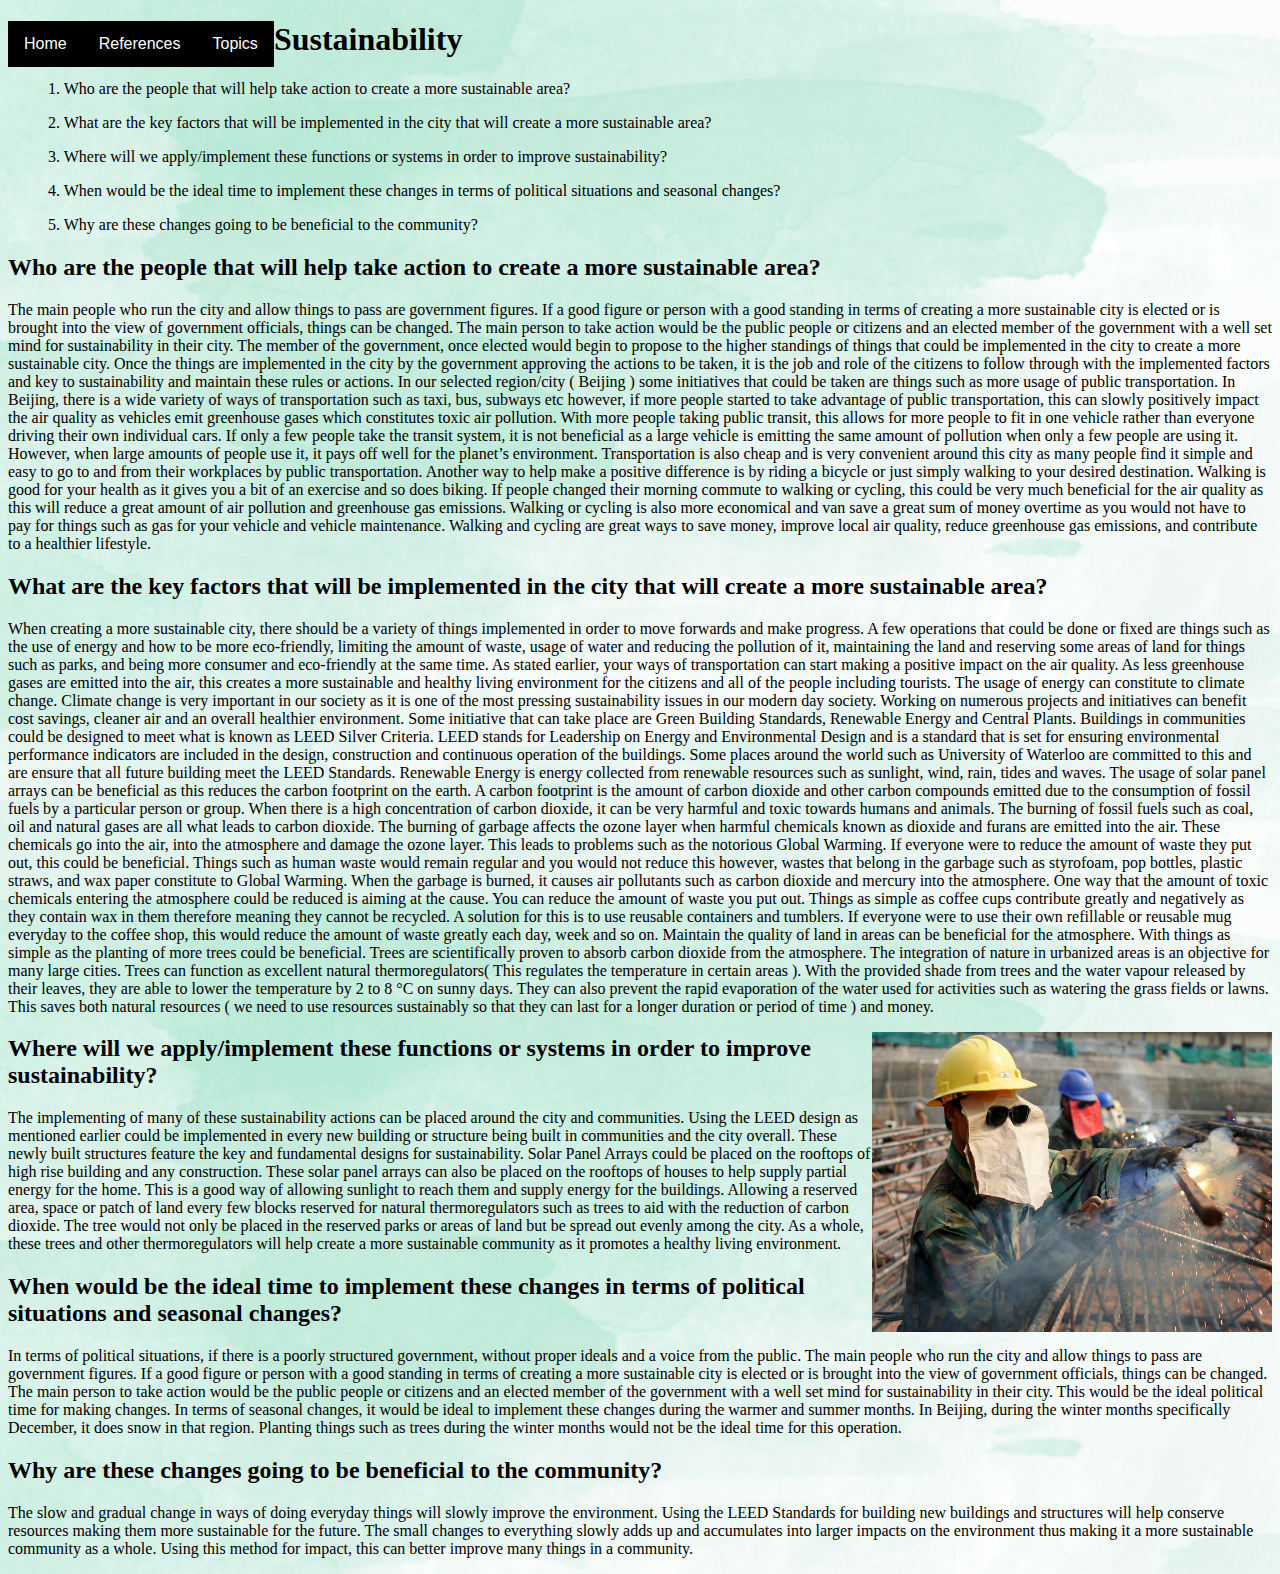
<file: SIB5.html>
<!doctype html>
<html> 
<head>
	<meta charset="UTF-8">
		<title>Making Beijing More Sustainable</title>
</head>
<body>
</style>
</head>
<body>

<div class="navbar">
  <a href="index.html">Home</a>
  <a href="reference.html">References</a>
  <div class="dropdown">
    <button class="dropbtn">Topics 
    </button>
    <div class="dropdown-content">
      <a href="SIB2.html">Population</a>
      <a href="SIB3.html">Environmental Impacts</a>
      <a href="SIB4.html">Human Impacts</a>
      <a href="SIB5.html">Sustainability</a>
      <a href="SIB6.html">Unsustainable Activities</a>
      <a href="SIBDevelopmentplan.html">Development Plan</a>
    </div>
  </div> 
</div>

	<link rel="stylesheet" type="text/css" href= "sib2.css">
	<h1>Sustainability</h1>

<ol>1. Who are the people that will help take action to create a more sustainable area?</ol>
<ol>2. What are the key factors that will be implemented in the city that will create a more sustainable area?</ol>
<ol>3. Where will we apply/implement these functions or systems in order to improve sustainability?</ol>
<ol>4. When would be the ideal time to implement these changes in terms of political situations and seasonal changes?</ol>
<ol>5. Why are these changes going to be beneficial to the community?</ol>
	
	<h2>Who are the people that will help take action to create a more sustainable area?</h2>
<p>The main people who run the city and allow things to pass are government figures. If a good figure or person with a good standing in 
terms of creating a more sustainable city is elected or is brought into the view of government officials, things can be changed. The main 
person to take action would be the public people or citizens and an elected member of the government with a well set mind for sustainability 
in their city. 

The member of the government, once elected would begin to propose to the higher standings of things that could be implemented in the city 
to create a more sustainable city. Once the things are implemented in the city by the government approving the actions to be taken, it is 
the job and role of the citizens to follow through with the implemented factors and key to sustainability and maintain these rules or actions. 
 
In our selected region/city ( Beijing ) some initiatives that could be taken are things such as more usage of public transportation. In Beijing, 
there is a wide variety of ways of transportation such as taxi, bus, subways etc however, if more people started to take advantage of public 
transportation, this can slowly positively impact the air quality as vehicles emit greenhouse gases which constitutes toxic air pollution. 
With more people taking public transit, this allows for more people to fit in one vehicle rather than everyone driving their own individual 
cars. If only a few people take the transit system, it is not beneficial as a large vehicle is emitting the same amount of pollution when 
only a few people are using it. However, when large amounts of people use it, it pays off well for the planet’s environment. Transportation 
is also cheap and is very convenient around this city as many people find it simple and easy to go to and from their workplaces by public 
transportation. 

Another way to help make a positive difference is by riding a bicycle or just simply walking to your desired destination. Walking is good 
for your health as it gives you a bit of an exercise and so does biking. If people changed their morning commute to walking or cycling, 
this could be very much beneficial for the air quality as this will reduce a great amount of air pollution and greenhouse gas emissions. 
Walking or cycling is also more economical and van save a great sum of money overtime as you would not have to pay for things such as gas 
for your vehicle and vehicle maintenance. Walking and cycling are great ways to save money, improve local air quality, reduce greenhouse 
gas emissions, and contribute to a healthier lifestyle.</p>
	
	<h2>What are the key factors that will be implemented in the city that will create a more sustainable area?</h2>
<p>When creating a more sustainable city, there should be a variety of things implemented in order to move forwards and make progress. 
A few operations that could be done or fixed are things such as the use of energy and how to be more eco-friendly, limiting the amount 
of waste, usage of water and reducing the pollution of it, maintaining the land and reserving some areas of land for things such as parks, 
and being more consumer and eco-friendly at the same time. 

As stated earlier, your ways of transportation can start making a positive impact on the air quality. As less greenhouse gases are emitted 
into the air, this creates a more sustainable and healthy living environment for the citizens and all of the people including tourists. 

The usage of energy can constitute to climate change. Climate change is very important in our society as it is one of the most pressing 
sustainability issues in our modern day society. Working on numerous projects and initiatives can benefit cost savings, cleaner air and 
an overall healthier environment.  Some initiative that can take place are Green Building Standards, Renewable Energy and Central Plants. 

Buildings in communities could be designed to meet what is known as LEED Silver Criteria. LEED stands for Leadership on Energy and 
Environmental Design and is a standard that is set for ensuring environmental performance indicators are included in the design, 
construction and continuous operation of the buildings. Some places around the world such as University of Waterloo are committed 
to this and are ensure that all future building meet the LEED Standards. 

Renewable Energy is energy collected from renewable resources such as sunlight, wind, rain, tides and waves. The usage of solar panel 
arrays can be beneficial as this reduces the carbon footprint on the earth. A carbon footprint is the amount of carbon dioxide and 
other carbon compounds emitted due to the consumption of fossil fuels by a particular person or group. When there is a high concentration 
of carbon dioxide, it can be very harmful and toxic towards humans and animals. The burning of fossil fuels such as coal, oil and natural 
gases are all what leads to carbon dioxide. 

The burning of garbage affects the ozone layer when harmful chemicals known as dioxide and furans are emitted into the air. These chemicals 
go into the air, into the atmosphere and damage the ozone layer. This leads to problems such as the notorious Global Warming. If everyone 
were to reduce the amount of waste they put out, this could be beneficial. Things such as human waste would remain regular and you would 
not reduce this however, wastes that belong in the garbage such as styrofoam, pop bottles, plastic straws, and wax paper constitute to 
Global Warming. When the garbage is burned, it causes air pollutants such as carbon dioxide and mercury into the atmosphere. One way 
that the amount of toxic chemicals entering the atmosphere could be reduced is aiming at the cause. You can reduce the amount of waste 
you put out. Things as simple as coffee cups contribute greatly and negatively as they contain wax in them therefore meaning they cannot 
be recycled.  A solution for this is to use reusable containers and tumblers. If everyone were to use their own refillable or reusable 
mug everyday to the coffee shop, this would reduce the amount of waste greatly each day, week and so on. 

Maintain the quality of land in areas can be beneficial for the atmosphere. With things as simple as the planting of more trees could be 
beneficial. Trees are scientifically proven to absorb carbon dioxide from the atmosphere.  The integration of nature in urbanized areas 
is an objective for many large cities. Trees can function as excellent natural thermoregulators( This regulates the temperature in certain 
areas ). With the provided shade from trees and the water vapour released by their leaves, they are able to lower the temperature by  2  to 
8 °C on sunny days. They can also prevent the rapid evaporation of the water used for activities such as watering the grass fields or 
lawns. This saves both natural resources ( we need to use resources sustainably so that they can last for a longer duration or period of 
time ) and money.</p>
<img src= "Webpage Photos/coal.jpg"  width= "400" height="300" align="right">
	
	<h2>Where will we apply/implement these functions or systems in order to improve sustainability?</h2>
<p>The implementing of many of these sustainability actions can be placed around the city and communities. Using the LEED design as mentioned 
earlier could be implemented in every new building or structure being built in communities and the city overall. These newly built structures 
feature the key and fundamental designs for sustainability.  Solar Panel Arrays could be placed on the rooftops of high rise building and any 
construction. These solar panel arrays can also be placed on the rooftops of houses to help supply partial energy for the home.  This is a 
good way of allowing sunlight to reach them and supply energy for the buildings. Allowing a reserved area, space or patch of land every few 
blocks reserved for natural  thermoregulators such as trees to aid with the reduction of carbon dioxide. The tree would not only be placed 
in the reserved parks or areas of land but be spread out evenly among the city. As a whole, these trees and other  thermoregulators will 
help create a more sustainable community as it promotes a healthy living environment.</p>

	<h2>When would be the ideal time to implement these changes in terms of political situations and seasonal changes?</h2>
<p>In terms of political situations, if there is a poorly structured government, without proper ideals and a voice from the public. 
The main people who run the city and allow things to pass are government figures. If a good figure or person with a good standing in 
terms of creating a more sustainable city is elected or is brought into the view of government officials, things can be changed. The 
main person to take action would be the public people or citizens and an elected member of the government with a well set mind for 
sustainability in their city. This would be the ideal political time for making changes. 

In terms of seasonal changes, it would be ideal to implement these changes during the warmer and summer months. In Beijing, during the 
winter months specifically December, it does snow in that region. Planting things such as trees during the winter months would not be 
the ideal time for this operation.</p>

	<h2>Why are these changes going to be beneficial to the community?</h2>
<p>The slow and gradual change in ways of doing everyday things will slowly improve the environment. Using the LEED Standards for building 
new buildings and structures will  help conserve resources making them more sustainable for the future. The small changes to everything 
slowly adds up and accumulates into larger impacts on the environment thus making it a more sustainable community as a whole. Using this 
method for impact, this can better improve many things in a community.</p>
</body>
</file>
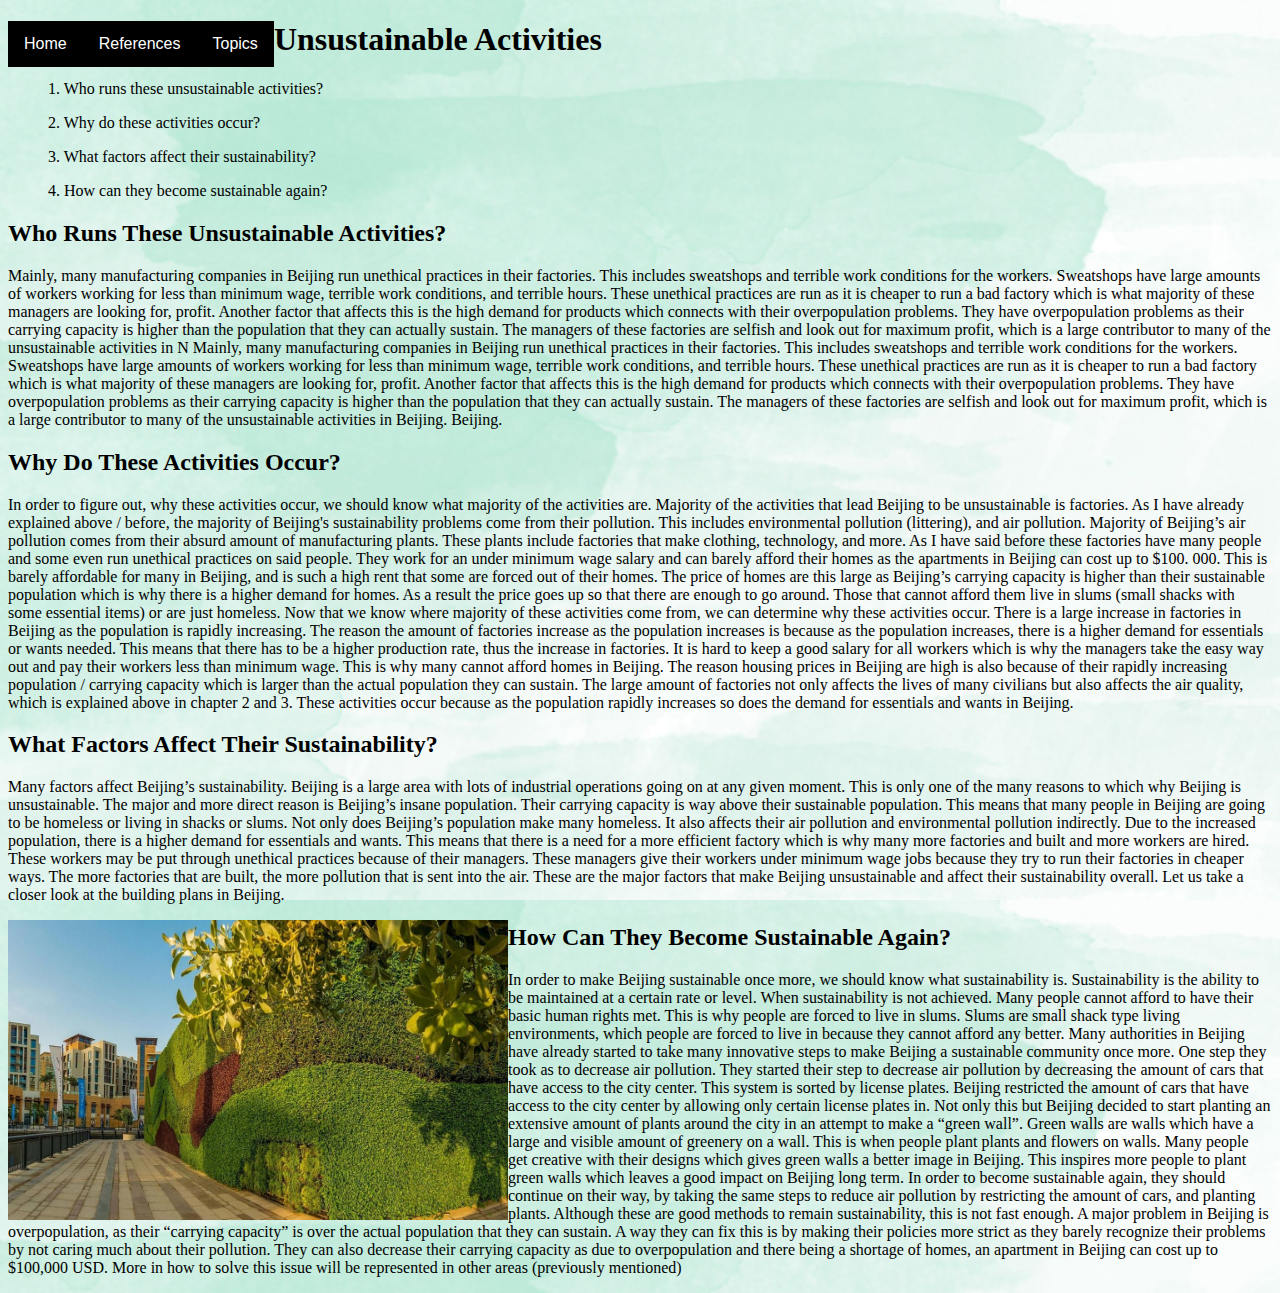
<file: SIB6.html>
<!doctype html>
<html> 
<head>
	<meta charset="UTF-8">
		<title>Making Beijing More Sustainable</title>
</head>
<body>
</style>
</head>
<body>

<div class="navbar">
  <a href="index.html">Home</a>
  <a href="reference.html">References</a>
  <div class="dropdown">
    <button class="dropbtn">Topics 
    </button>
    <div class="dropdown-content">
      <a href="SIB2.html">Population</a>
      <a href="SIB3.html">Environmental Impacts</a>
      <a href="SIB4.html">Human Impacts</a>
      <a href="SIB5.html">Sustainability</a>
      <a href="SIB6.html">Unsustainable Activities</a>
      <a href="SIBDevelopmentplan.html">Development Plan</a>
    </div>
  </div> 
</div>

	<link rel="stylesheet" type="text/css" href= "sib2.css">
	<h1>Unsustainable Activities</h1>

<ol>1. Who runs these unsustainable activities?</ol>
<ol>2. Why do these activities occur?</ol>
<ol>3. What factors affect their sustainability?</ol>
<ol>4. How can they become sustainable again?</ol>	

	<h2>Who Runs These Unsustainable Activities?</h2>
<p> Mainly, many manufacturing companies in Beijing run unethical practices in their factories. This includes sweatshops and terrible 
work conditions for the workers. Sweatshops have large amounts of workers working for less than minimum wage, terrible work conditions, 
and terrible hours. These unethical practices are run as it is cheaper to run a bad factory which is what majority of these managers are 
looking for, profit. Another factor that affects this is the high demand for products which connects with their overpopulation problems. 
They have overpopulation problems as their carrying capacity is higher than the population that they can actually sustain. The managers 
of these factories are selfish and look out for maximum profit, which is a large contributor to many of the unsustainable activities in 
N Mainly, many manufacturing companies in Beijing run unethical practices in their factories. This includes sweatshops and terrible work conditions for the workers. Sweatshops have large amounts of workers working for less than minimum wage, terrible work conditions, and terrible hours. These unethical practices are run as it is cheaper to run a bad factory which is what majority of these managers are looking for, profit. Another factor that affects this is the high demand for products which connects with their overpopulation problems. They have overpopulation problems as their carrying capacity is higher than the population that they can actually sustain. The managers of these factories are selfish and look out for maximum profit, which is a large contributor to many of the unsustainable activities in Beijing.
Beijing.</p>	

	<h2>Why Do These Activities Occur?</h2>
<p>In order to figure out, why these activities occur, we should know what majority of the activities are. Majority of the activities that 
lead Beijing to be unsustainable is factories. As I have already explained above / before, the majority of Beijing's sustainability problems 
come from their pollution. This includes environmental pollution (littering), and air pollution. Majority of Beijing’s air pollution comes 
from their absurd amount of manufacturing plants. These plants include factories that make clothing, technology, and more. As I have said 
before these factories have many people and some even run unethical practices on said people. They work for an under minimum wage salary 
and can barely afford their homes as the apartments in Beijing can cost up to $100. 000. This is barely affordable for many in Beijing, 
and is such a high rent that some are forced out of their homes. The price of homes are this large as Beijing’s carrying capacity is higher 
than their sustainable population which is why there is a higher demand for homes. As a result the price goes up so that there are enough 
to go around. Those that cannot afford them live in slums (small shacks with some essential items) or are just homeless.

Now that we know where majority of these activities come from, we can determine why these activities occur. There is a large increase in 
factories in Beijing as the population is rapidly increasing. The reason the amount of factories increase as the population increases is 
because as the population increases, there is a higher demand for essentials or wants needed. This means that there has to be a higher 
production rate, thus the increase in factories. It is hard to keep a good salary for all workers which is why the managers take the easy 
way out and pay their workers less than minimum wage. This is why many cannot afford homes in Beijing. The reason housing prices in Beijing 
are high is also because of their rapidly increasing population / carrying capacity which is larger than the actual population they can 
sustain. The large amount of factories not only affects the lives of many civilians but also affects the air quality, which is explained 
above in chapter 2 and 3. These activities occur because as the population rapidly increases so does the demand for essentials and wants 
in Beijing.</p>
	
	<h2>What Factors Affect Their Sustainability?</h2>
<p>Many factors affect Beijing’s sustainability. Beijing is a large area with lots of industrial operations going on at any given moment. 
This is only one of the many reasons to which why Beijing is unsustainable.  The major and more direct reason is Beijing’s insane population. 
Their carrying capacity is way above their sustainable population. This means that many people in Beijing are going to be homeless or living 
in shacks or slums. Not only does Beijing’s population make many homeless. It also affects their air pollution and environmental pollution 
indirectly. Due to the increased population, there is a higher demand for essentials and wants. This means that there is a need for a more 
efficient factory which is why many more factories and built and more workers are hired. These workers may be put through unethical practices 
because of their managers. These managers give their workers under minimum wage jobs because they try to run their factories in cheaper ways. 
The more factories that are built, the more pollution that is sent into the air. These are the major factors that make Beijing unsustainable 
and affect their sustainability overall. Let us take a closer look at the building plans in Beijing.</p>
<img src= "Webpage Photos/greenwall.jpg"  width= "500" height="300" align="left">
	
	<h2>How Can They Become Sustainable Again?</h2>
<p>In order to make Beijing sustainable once more, we should know what sustainability is. Sustainability is the ability to be maintained at a 
certain rate or level. When sustainability is not achieved. Many people cannot afford to have their basic human rights met. This is why people 
are forced to live in slums. Slums are small shack type living environments, which people are forced to live in because they cannot afford 
any better.		

Many authorities in Beijing have already started to take many innovative steps to make Beijing a sustainable community once more. One step 
they took as to decrease air pollution. They started their step to decrease air pollution by decreasing the amount of cars that have access 
to the city center. This system is sorted by license plates. Beijing restricted the amount of cars that have access to the city center by 
allowing only certain license plates in. Not only this but Beijing decided to start planting an extensive amount of plants around the city 
in an attempt to make a “green wall”. Green walls are walls which have a large and visible amount of greenery on a wall. This is when people 
plant plants and flowers on walls. Many people get creative with their designs which gives green walls a better image in Beijing. This 
inspires more people to plant green walls which leaves a good impact on Beijing long term.

In order to become sustainable again, they should continue on their way, by taking the same steps to reduce air pollution by restricting the 
amount of cars, and planting plants. Although these are good methods to remain sustainability, this is not fast enough. A major problem in 
Beijing is overpopulation, as their “carrying capacity” is over the actual population that they can sustain. A way they can fix this is by 
making their policies more strict as they barely recognize their problems by not caring much about their pollution. They can also decrease 
their carrying capacity as due to overpopulation and there being a shortage of homes, an apartment in Beijing can cost up to $100,000 USD. 
More in how to solve this issue will be represented in other areas (previously mentioned)</p>
</body>
</file>
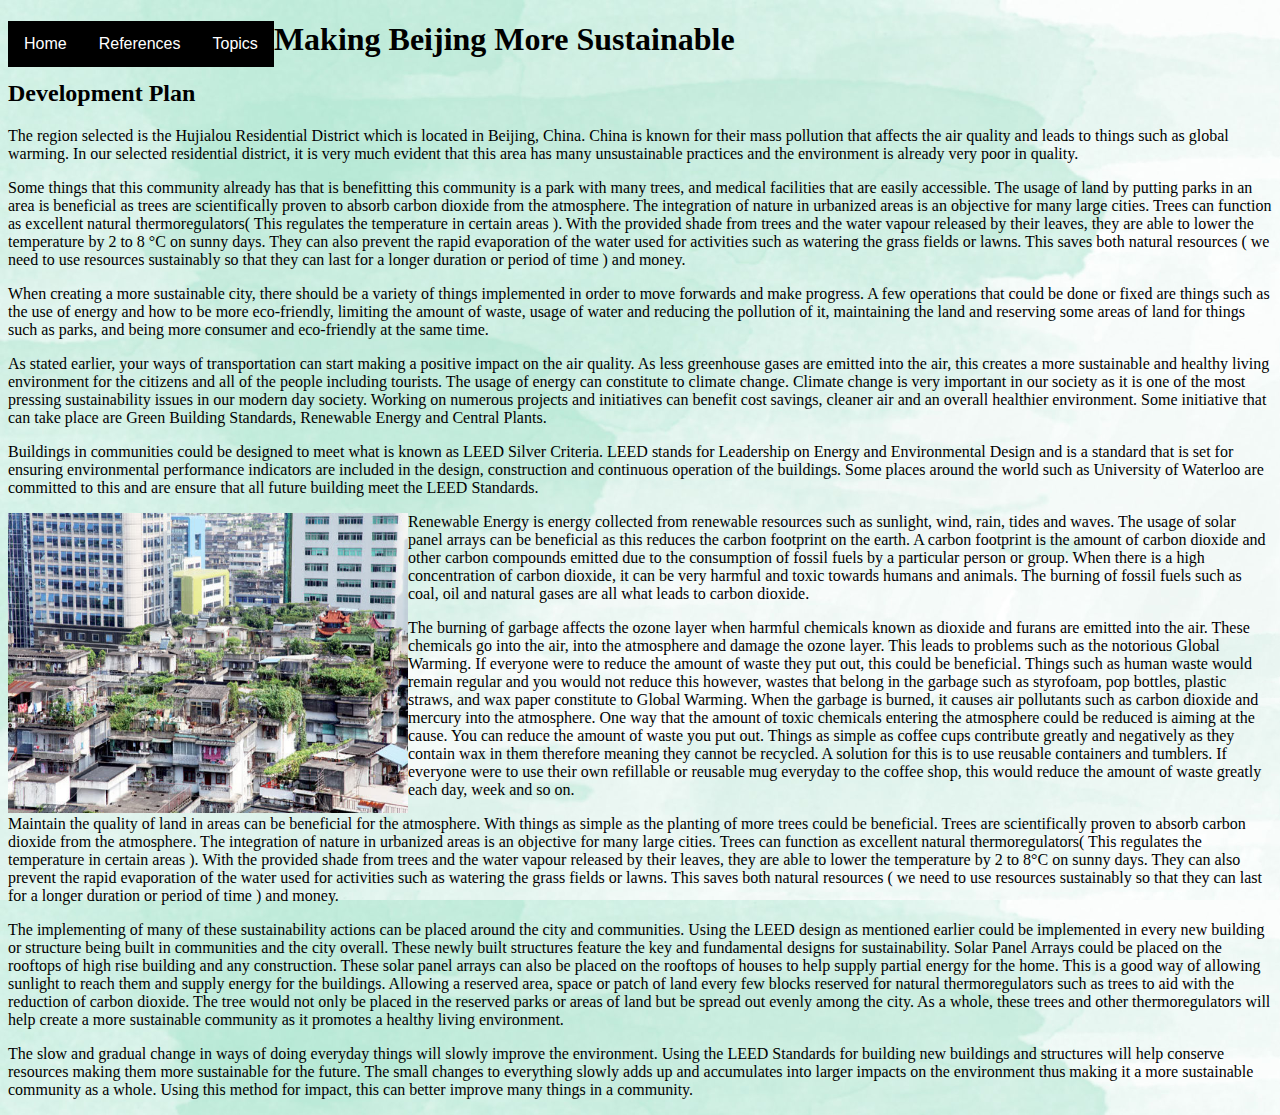
<file: SIBDevelopmentplan.html>
<!doctype html>
<html> 
<head>
	<meta charset="UTF-8">
		<title>Making Beijing More Sustainable</title>
</head>
<body>
</style>
</head>
<body>

<div class="navbar">
  <a href="index.html">Home</a>
  <a href="reference.html">References</a>
  <div class="dropdown">
    <button class="dropbtn">Topics 
    </button>
    <div class="dropdown-content">
      <a href="SIB2.html">Population</a>
      <a href="SIB3.html">Environmental Impacts</a>
      <a href="SIB4.html">Human Impacts</a>
      <a href="SIB5.html">Sustainability</a>
      <a href="SIB6.html">Unsustainable Activities</a>
      <a href="SIBDevelopmentplan.html">Development Plan</a>
    </div>
  </div> 
</div>

	<link rel="stylesheet" type="text/css" href= "sib2.css">
	<h1>Making Beijing More Sustainable</h1>
	
<h2>Development Plan</h2>
<p>The region selected is the Hujialou Residential District which is located in Beijing, China. China is known for their mass pollution that 
affects the air quality and leads to things such as global warming. In our selected residential district, it is very much evident that this 
area has many unsustainable practices and the environment is already very poor in quality. </p>


Some things that this community already has that is benefitting this community is a park with many trees, and medical facilities that are 
easily accessible. The usage of land by putting parks in an area is beneficial as trees are scientifically proven to absorb carbon dioxide 
from the atmosphere.  The integration of nature in urbanized areas is an objective for many large cities. Trees can function as excellent 
natural thermoregulators( This regulates the temperature in certain areas ). With the provided shade from trees and the water vapour released 
by their leaves, they are able to lower the temperature by  2  to 8 °C on sunny days. They can also prevent the rapid evaporation of the water 
used for activities such as watering the grass fields or lawns. This saves both natural resources ( we need to use resources sustainably so 
that they can last for a longer duration or period of time ) and money. </p>


When creating a more sustainable city, there should be a variety of things implemented in order to move forwards and make progress. A few 
operations that could be done or fixed are things such as the use of energy and how to be more eco-friendly, limiting the amount of waste, 
usage of water and reducing the pollution of it, maintaining the land and reserving some areas of land for things such as parks, and being 
more consumer and eco-friendly at the same time. </p>


As stated earlier, your ways of transportation can start making a positive impact on the air quality. As less greenhouse gases are emitted 
into the air, this creates a more sustainable and healthy living environment for the citizens and all of the people including tourists.  
The usage of energy can constitute to climate change. Climate change is very important in our society as it is one of the most pressing 
sustainability issues in our modern day society. Working on numerous projects and initiatives can benefit cost savings, cleaner air and an 
overall healthier environment.  Some initiative that can take place are Green Building Standards, Renewable Energy and Central Plants. </p>


Buildings in communities could be designed to meet what is known as LEED Silver Criteria. LEED stands for Leadership on Energy and 
Environmental Design and is a standard that is set for ensuring environmental performance indicators are included in the design, 
construction and continuous operation of the buildings. Some places around the world such as University of Waterloo are committed to this 
and are ensure that all future building meet the LEED Standards. </p>
<img src= "Webpage Photos/roof.jpg"  width= "400" height="300" align="left">

Renewable Energy is energy collected from renewable resources such as sunlight, wind, rain, tides and waves. The usage of solar panel arrays 
can be beneficial as this reduces the carbon footprint on the earth. A carbon footprint is the amount of carbon dioxide and other carbon 
compounds emitted due to the consumption of fossil fuels by a particular person or group. When there is a high concentration of carbon 
dioxide, it can be very harmful and toxic towards humans and animals. The burning of fossil fuels such as coal, oil and natural gases are 
all what leads to carbon dioxide. </p>


The burning of garbage affects the ozone layer when harmful chemicals known as dioxide and furans are emitted into the air. These chemicals 
go into the air, into the atmosphere and damage the ozone layer. This leads to problems such as the notorious Global Warming. If everyone 
were to reduce the amount of waste they put out, this could be beneficial. Things such as human waste would remain regular and you would 
not reduce this however, wastes that belong in the garbage such as styrofoam, pop bottles, plastic straws, and wax paper constitute to 
Global Warming. When the garbage is burned, it causes air pollutants such as carbon dioxide and mercury into the atmosphere. One way 
that the amount of toxic chemicals entering the atmosphere could be reduced is aiming at the cause. You can reduce the amount of waste 
you put out. Things as simple as coffee cups contribute greatly and negatively as they contain wax in them therefore meaning they cannot 
be recycled.  A solution for this is to use reusable containers and tumblers. If everyone were to use their own refillable or reusable mug 
everyday to the coffee shop, this would reduce the amount of waste greatly each day, week and so on. </p>


Maintain the quality of land in areas can be beneficial for the atmosphere. With things as simple as the planting of more trees could be 
beneficial. Trees are scientifically proven to absorb carbon dioxide from the atmosphere.  The integration of nature in urbanized areas 
is an objective for many large cities. Trees can function as excellent natural thermoregulators( This regulates the temperature in certain 
areas ). With the provided shade from trees and the water vapour released by their leaves, they are able to lower the temperature by  2  to 
8°C on sunny days. They can also prevent the rapid evaporation of the water used for activities such as watering the grass fields or lawns. 
This saves both natural resources ( we need to use resources sustainably so that they can last for a longer duration or period of time ) and 
money. </p>


The implementing of many of these sustainability actions can be placed around the city and communities. Using the LEED design as mentioned 
earlier could be implemented in every new building or structure being built in communities and the city overall. These newly built structures 
feature the key and fundamental designs for sustainability.  Solar Panel Arrays could be placed on the rooftops of high rise building and any 
construction. These solar panel arrays can also be placed on the rooftops of houses to help supply partial energy for the home.  This is a good 
way of allowing sunlight to reach them and supply energy for the buildings. Allowing a reserved area, space or patch of land every few blocks 
reserved for natural  thermoregulators such as trees to aid with the reduction of carbon dioxide. The tree would not only be placed in the 
reserved parks or areas of land but be spread out evenly among the city. As a whole, these trees and other  thermoregulators will help create 
a more sustainable community as it promotes a healthy living environment. </p>


The slow and gradual change in ways of doing everyday things will slowly improve the environment. Using the LEED Standards for building new 
buildings and structures will  help conserve resources making them more sustainable for the future. The small changes to everything slowly 
adds up and accumulates into larger impacts on the environment thus making it a more sustainable community as a whole. Using this method for 
impact, this can better improve many things in a community. </p>

</body>
</file>
<file: sib2.css>
<!DOCTYPE html>
<html>
<head>
<style>

.navbar 
{
  overflow: hidden;
  background-color: #000000;
  opacity: 0.5;
}

.navbar a 
{
  float: left;
  font-size: 16px;
  font-family: Arial;
  color: #FFFFFF;
  text-align: center;
  padding: 14px 16px;
  text-decoration: none;
  background-color: #000000;
}

.dropdown 
{
  float: left;
  overflow: hidden;
}

.dropdown .dropbtn 
{
  font-size: 16px;  
  border: none;
  outline: none;
  color: white;
  padding: 14px 16px;
  background-color: #000000;
  font-family: Arial;
  margin: 0;
}

.navbar a:hover, .dropdown:hover .dropbtn 
{
  background-color: #F08080;
}

.dropdown-content 
{
  display: none;
  position: absolute;
  background-color: #f9f9f9;
  min-width: 160px;
  box-shadow: 0px 8px 16px 0px rgba(0,0,0,0.2);
  z-index: 1;
}

.dropdown-content a 
{
  float: none;
  color: #FFFFFF;
  padding: 12px 16px;
  text-decoration: none;
  display: block;
  text-align: left;
  background-color: #F08080;
}

.dropdown-content a:hover 
{
  background-color: #ddd;
}

.dropdown:hover .dropdown-content 
{
  display: block;
}

</style>
</head>
<body>

.header
{
	font-family: Comforta;
	color: #44A447;
	font-size: 56px;
	text-align: left;
}
  
.p	{
	font-family: "Arial";
	font-size: 24px;
	text-align: justify;
}

body{
	background-image: url("Webpage Photos/blue.jpg");
	background-size: 1300px 900px;
}
	
</body>
</html>
</file>
